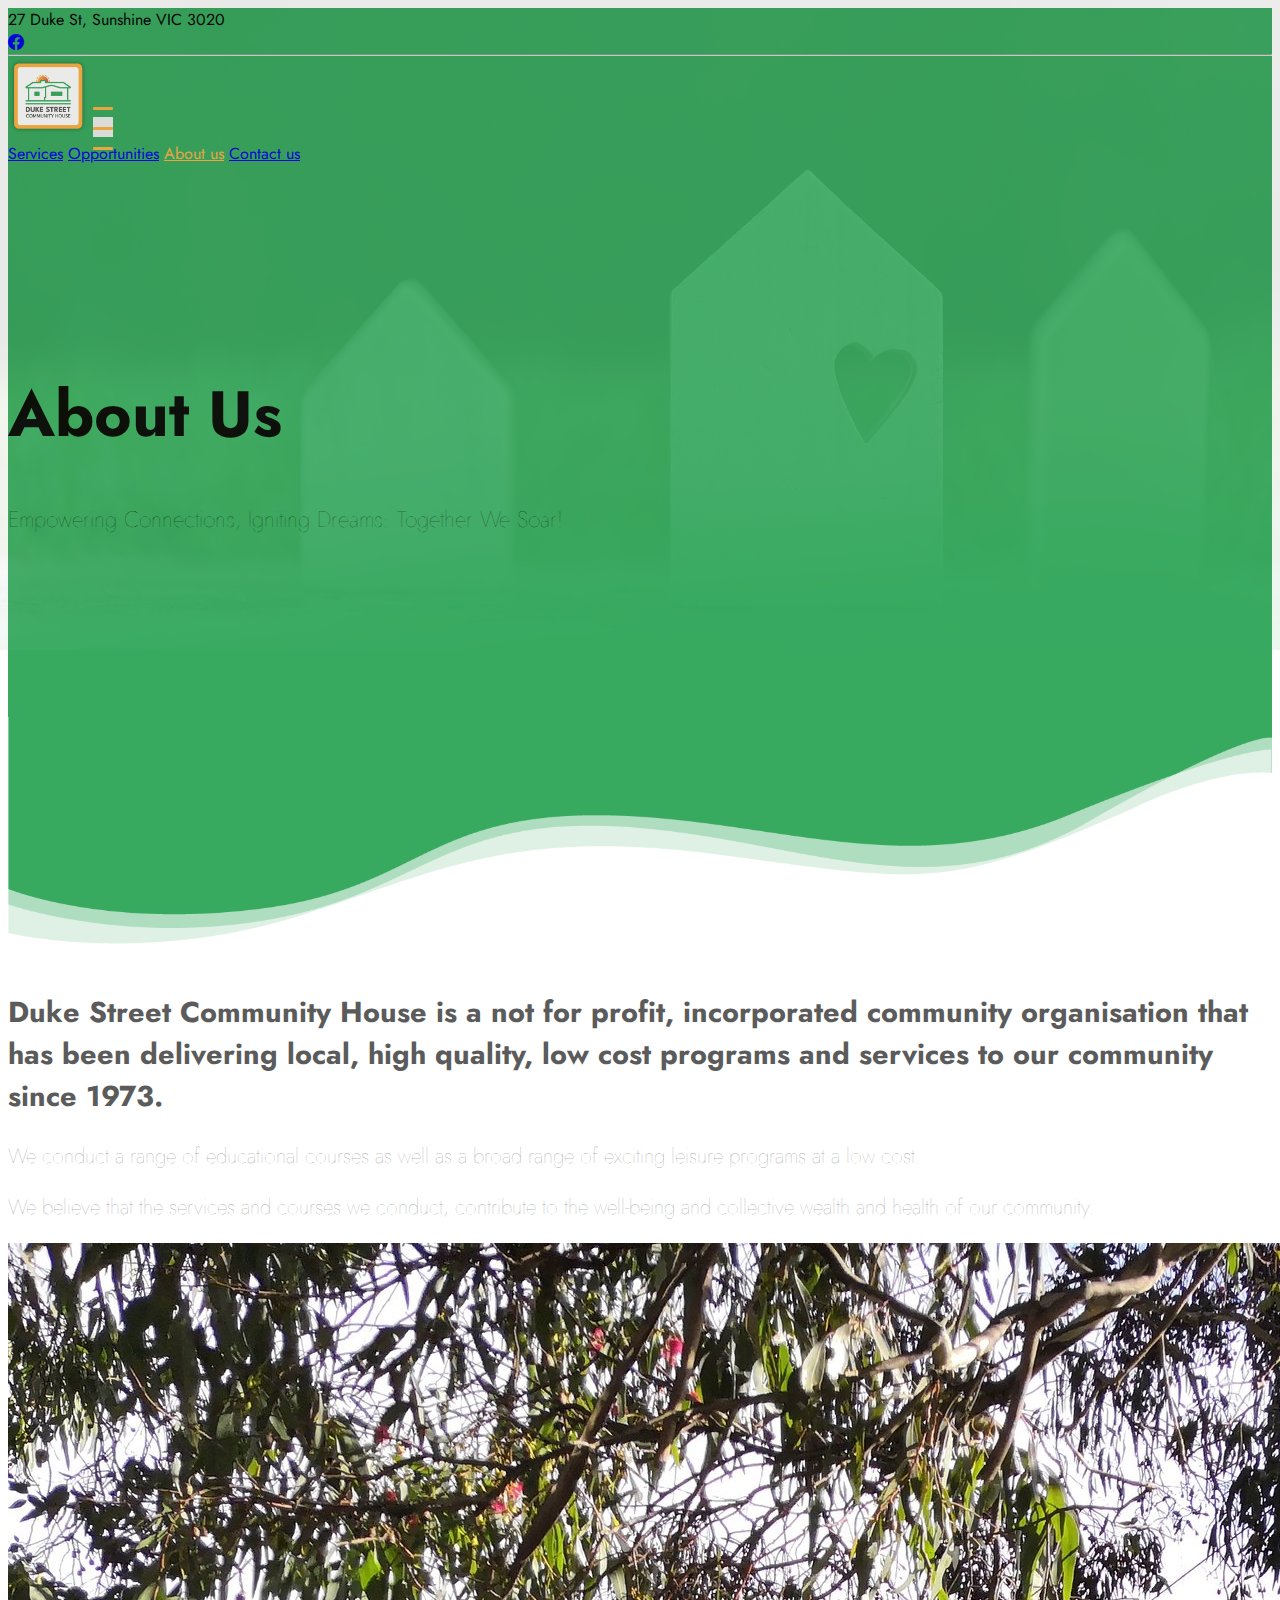
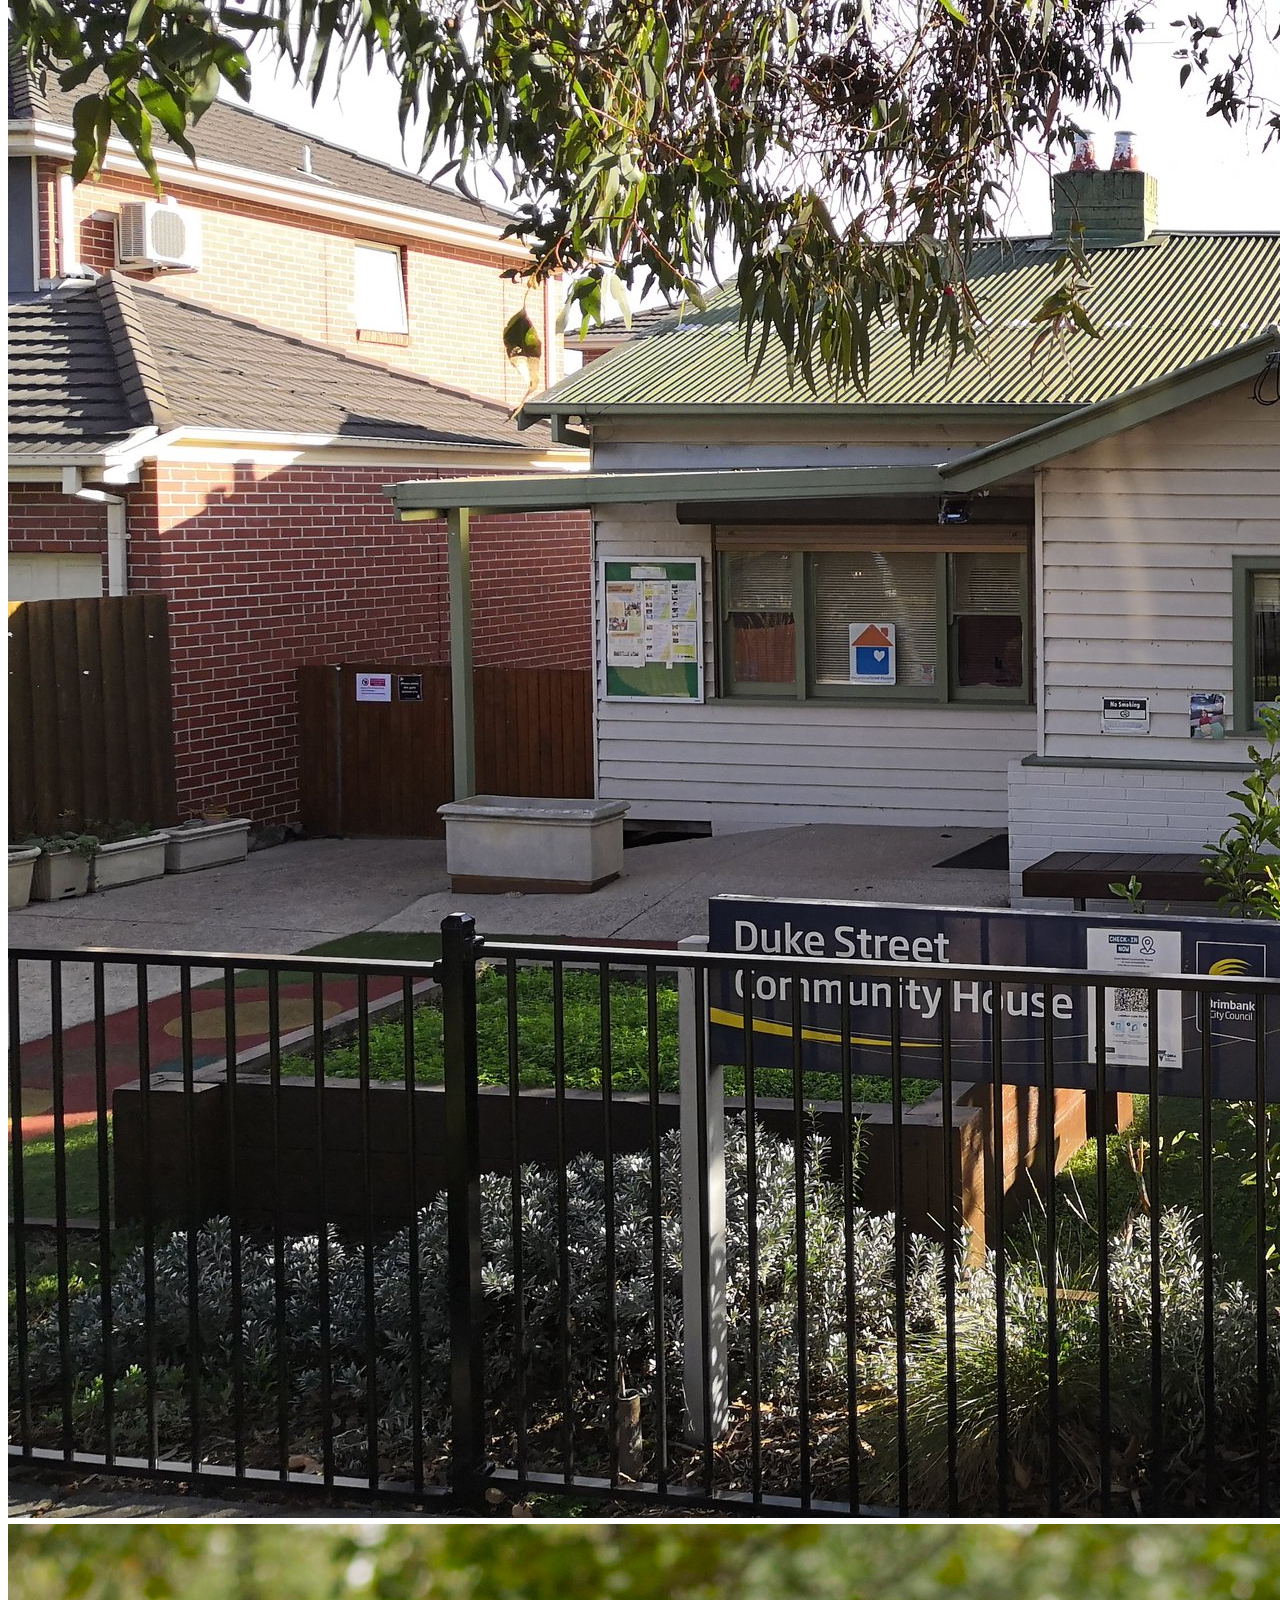
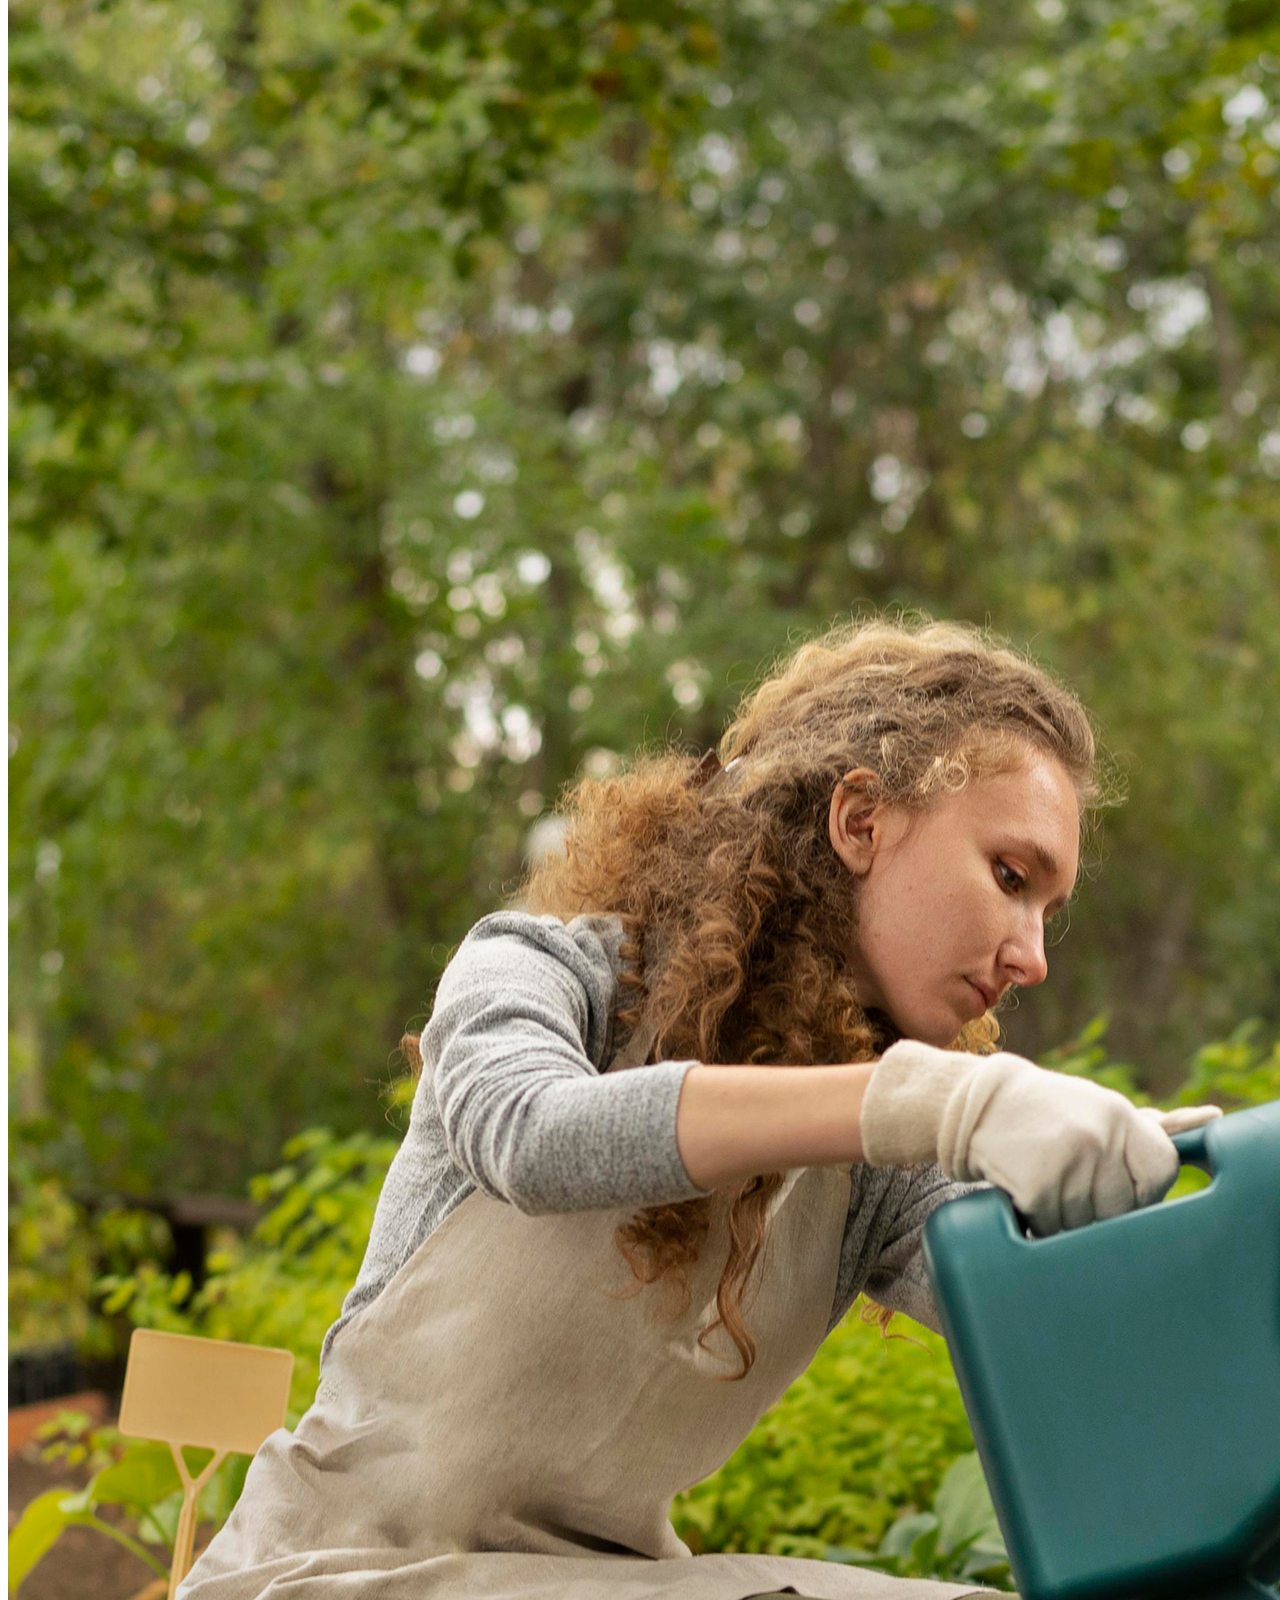
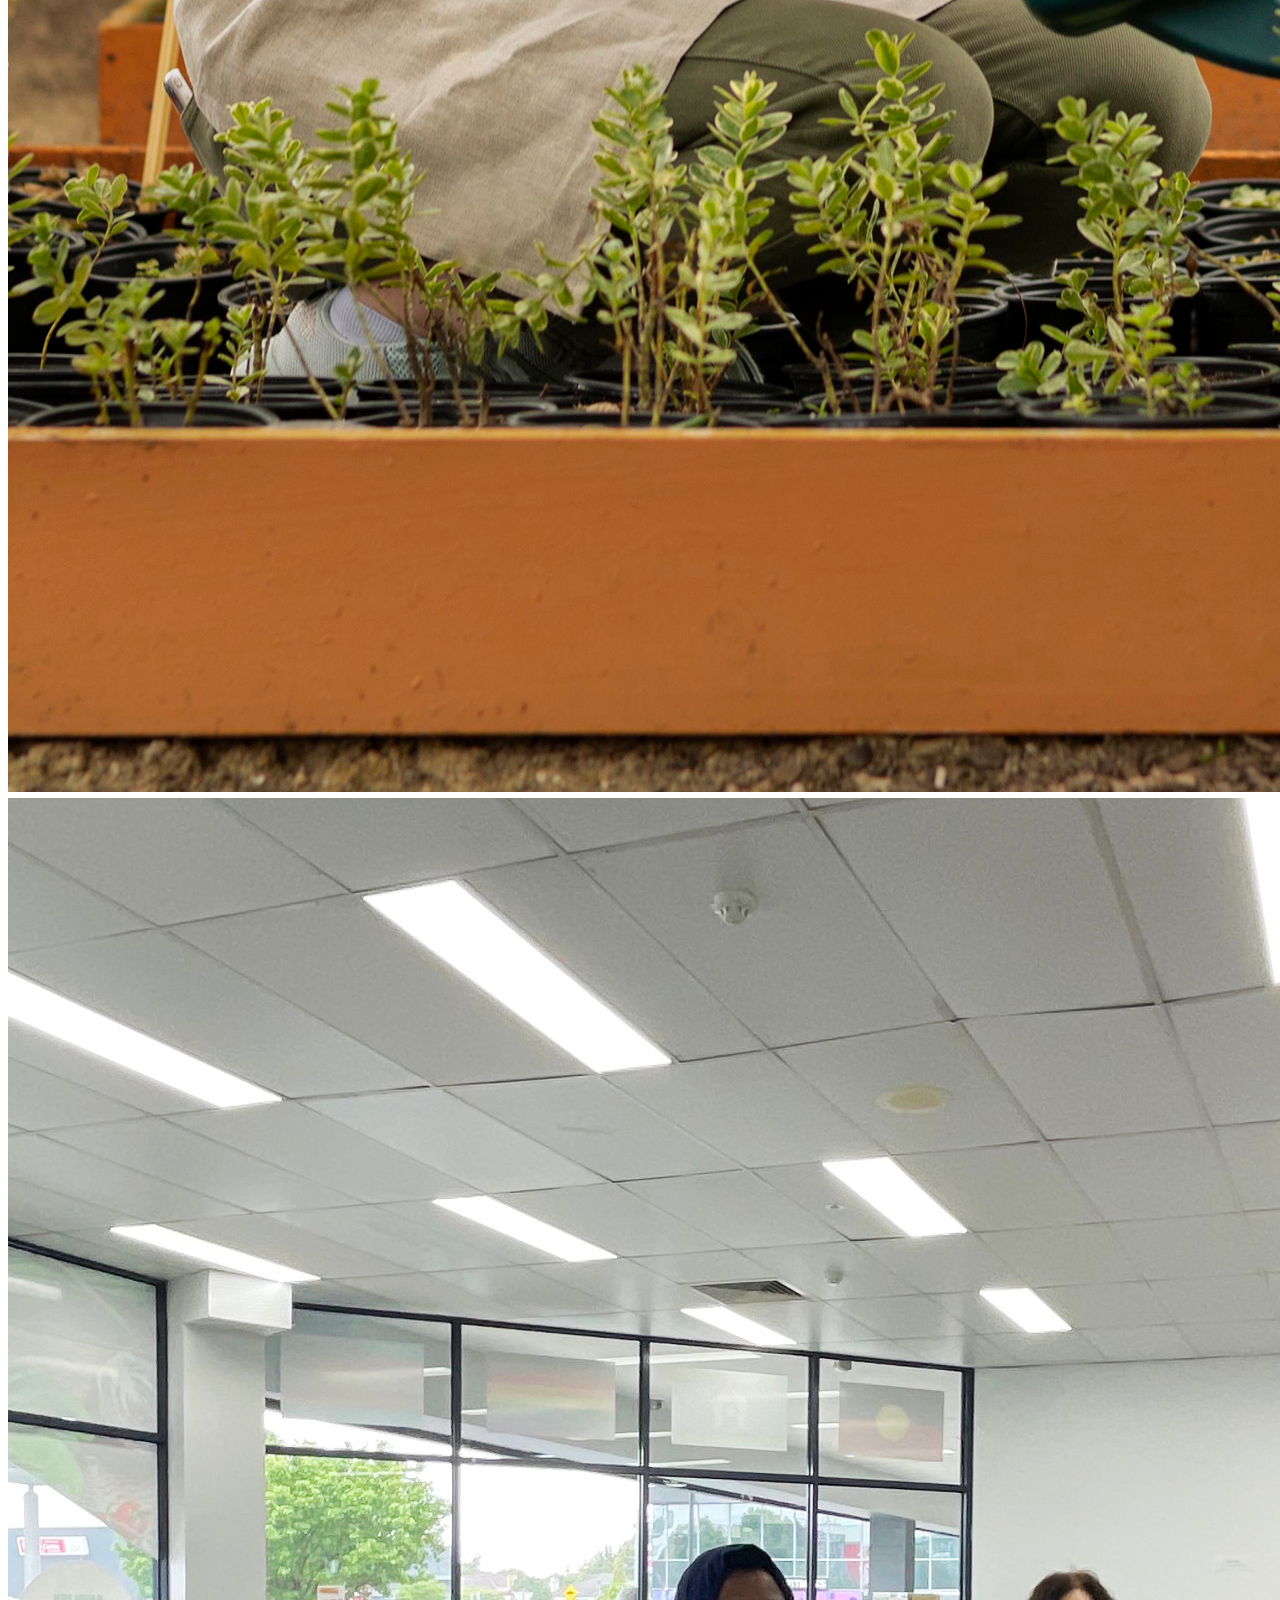
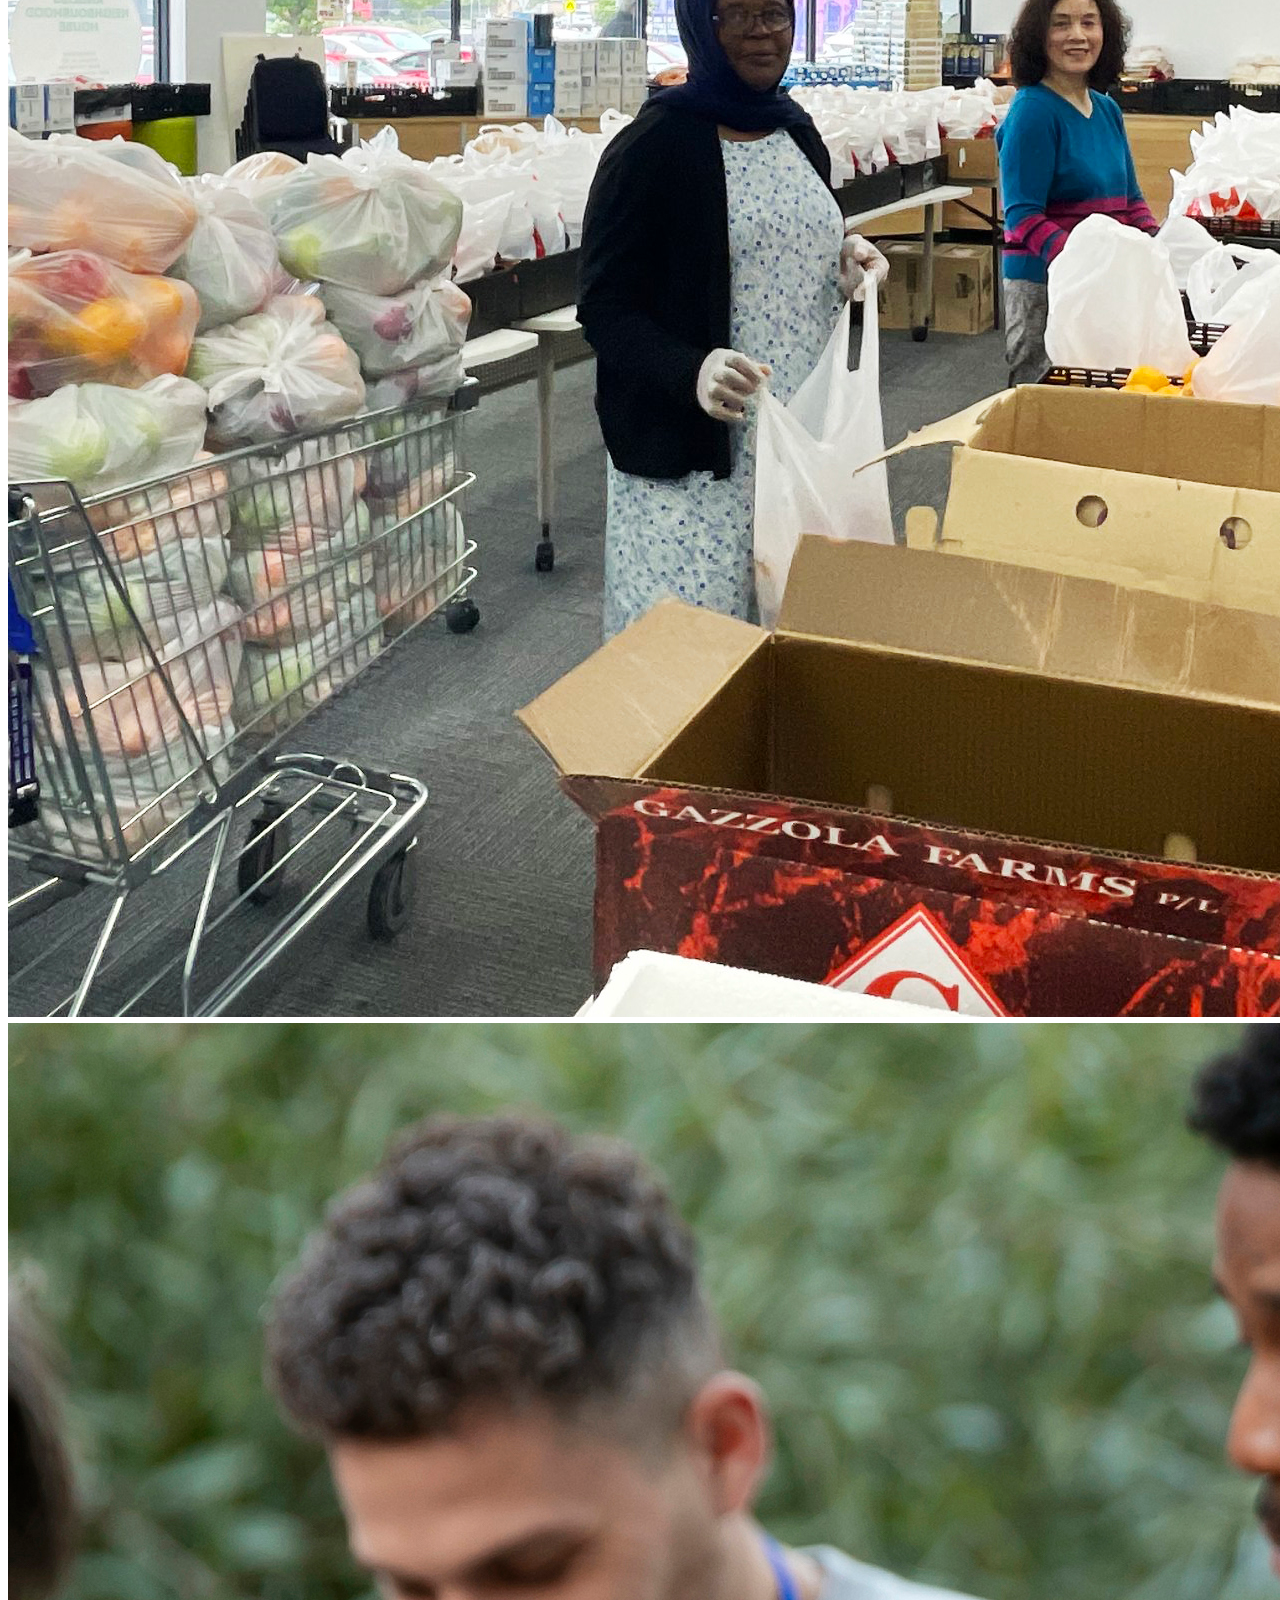
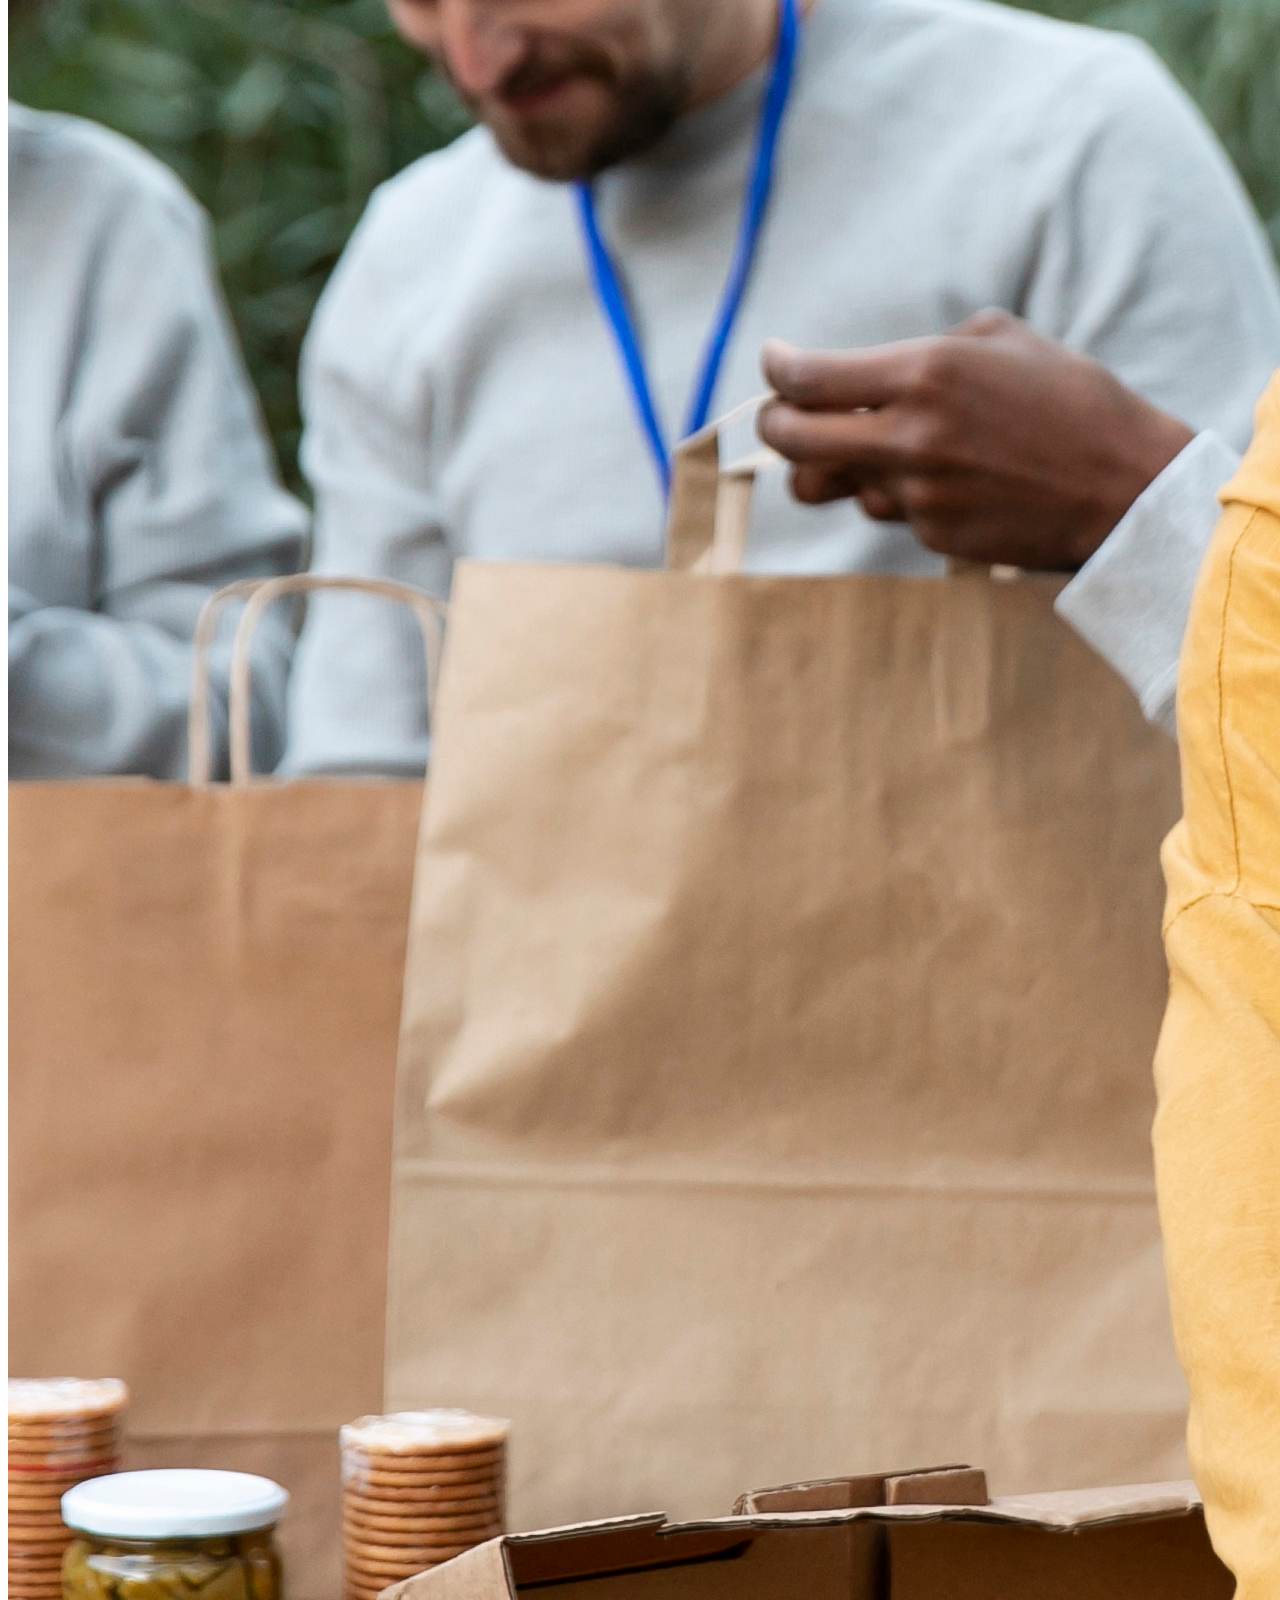
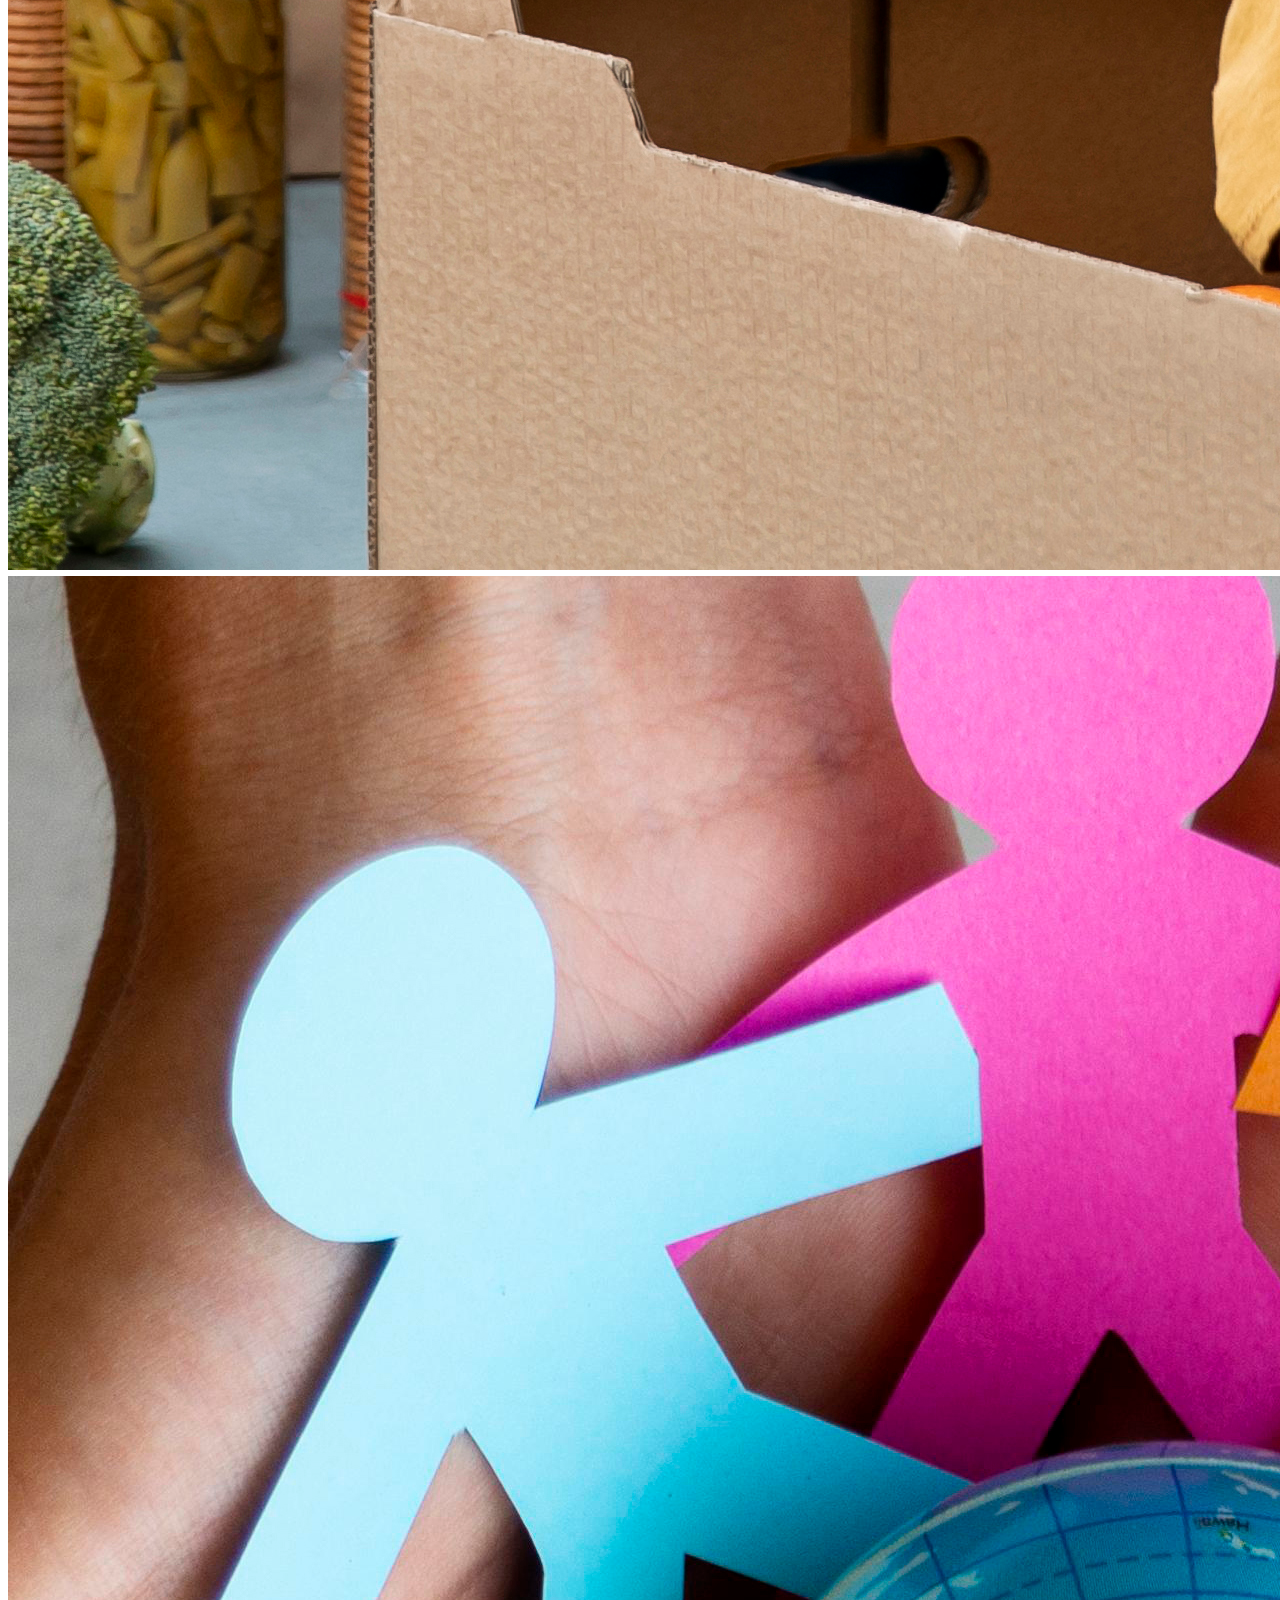
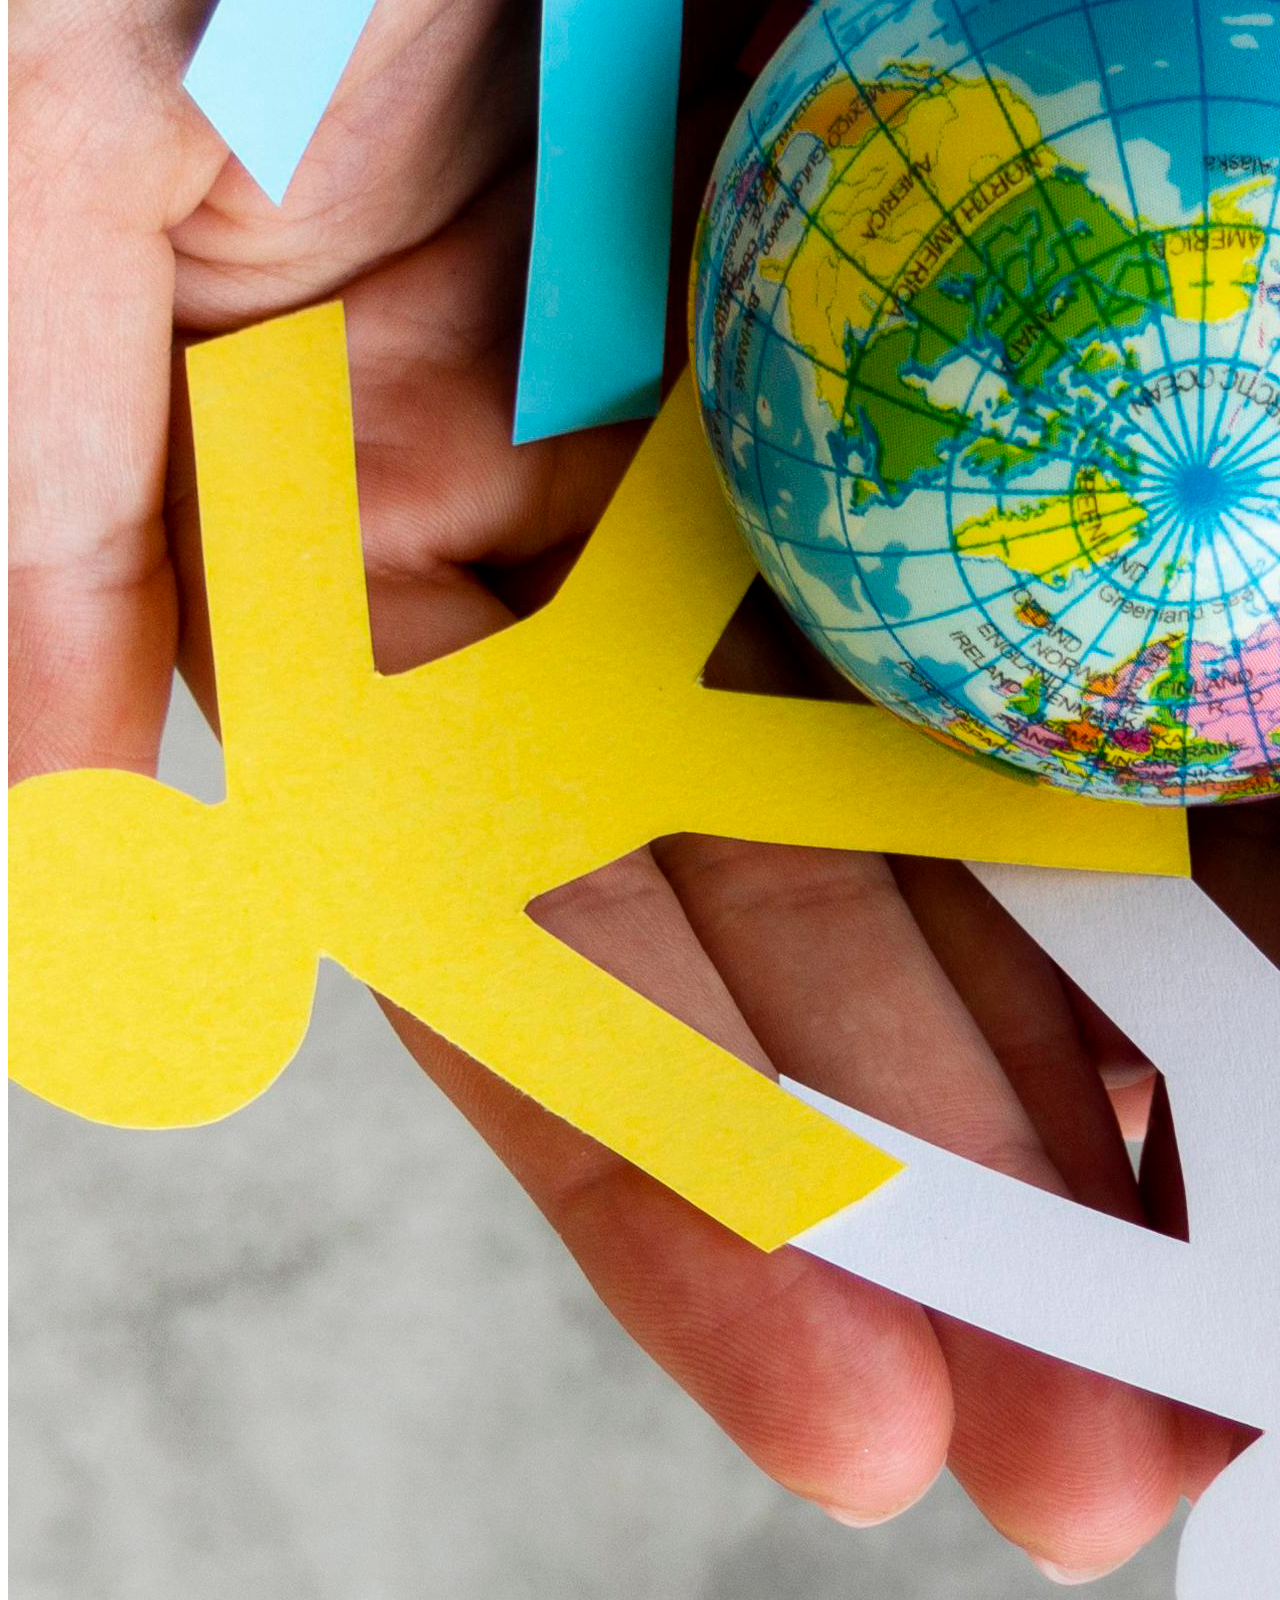
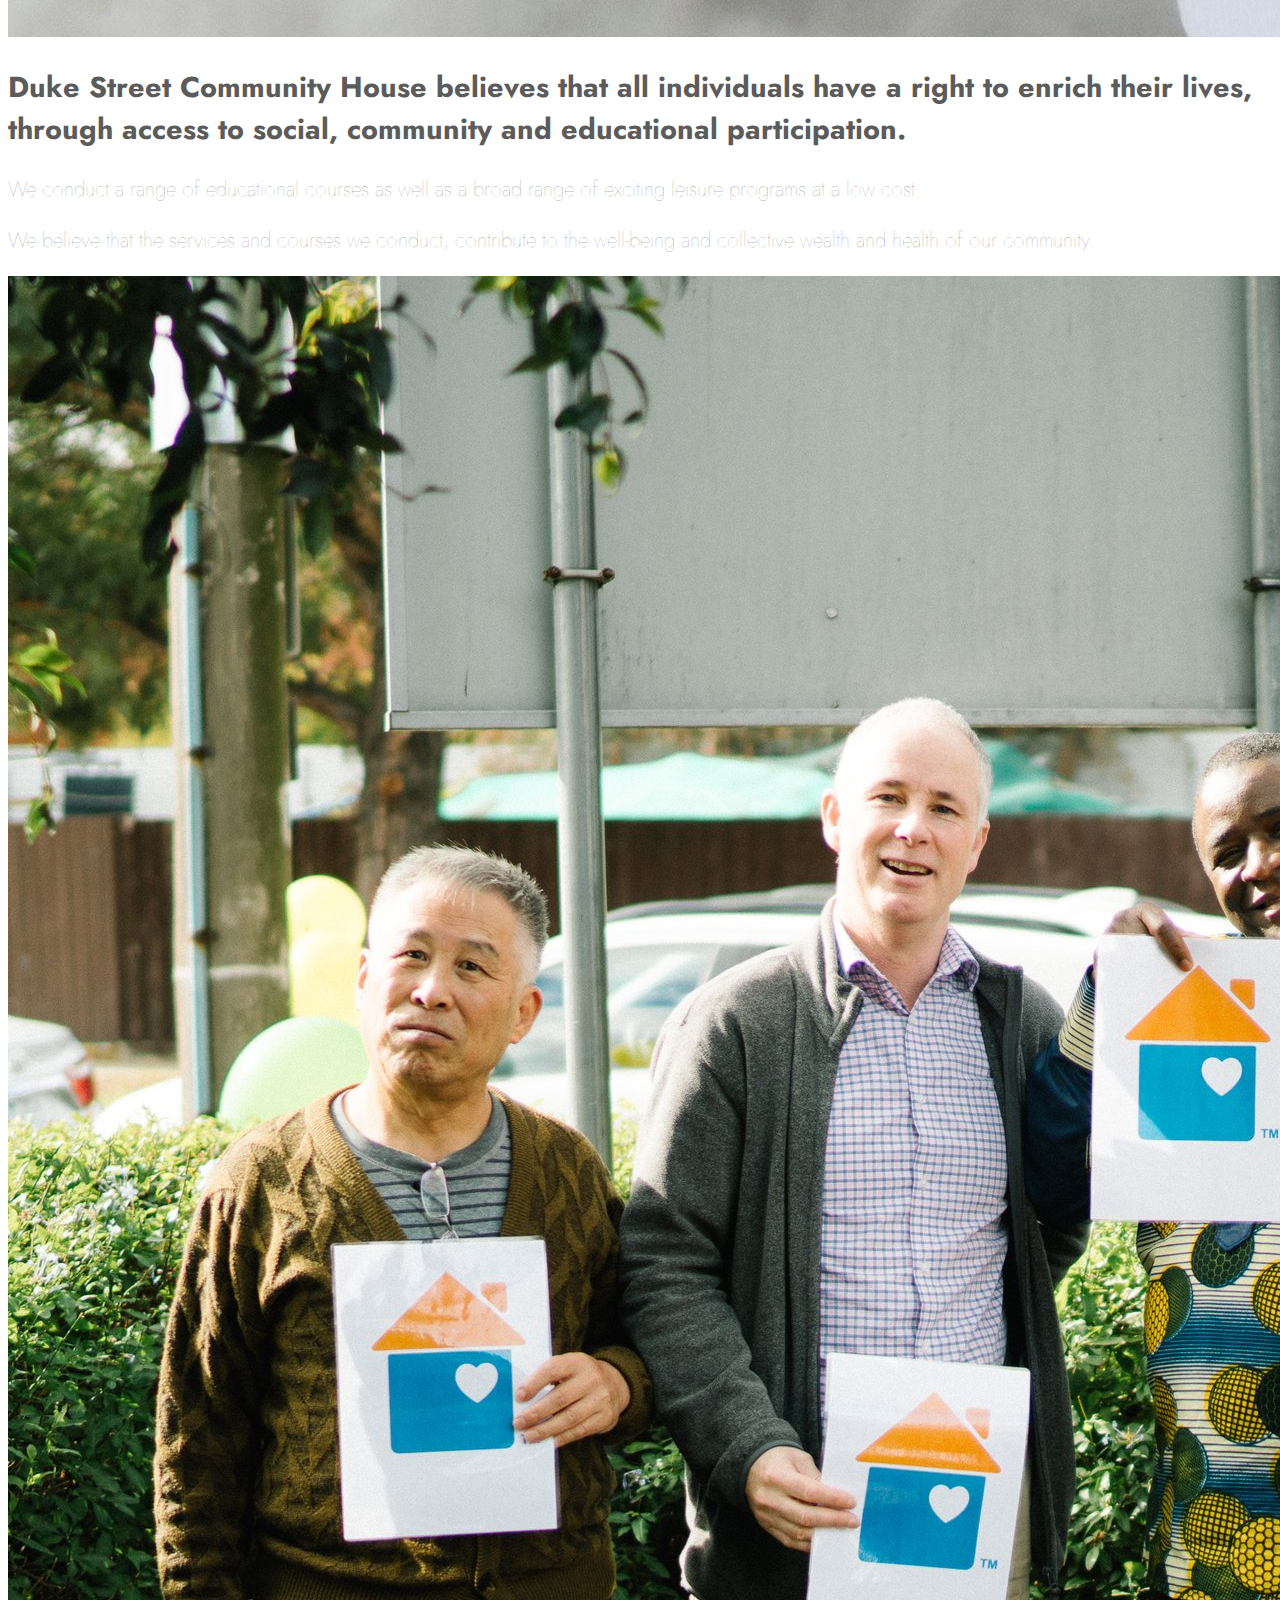
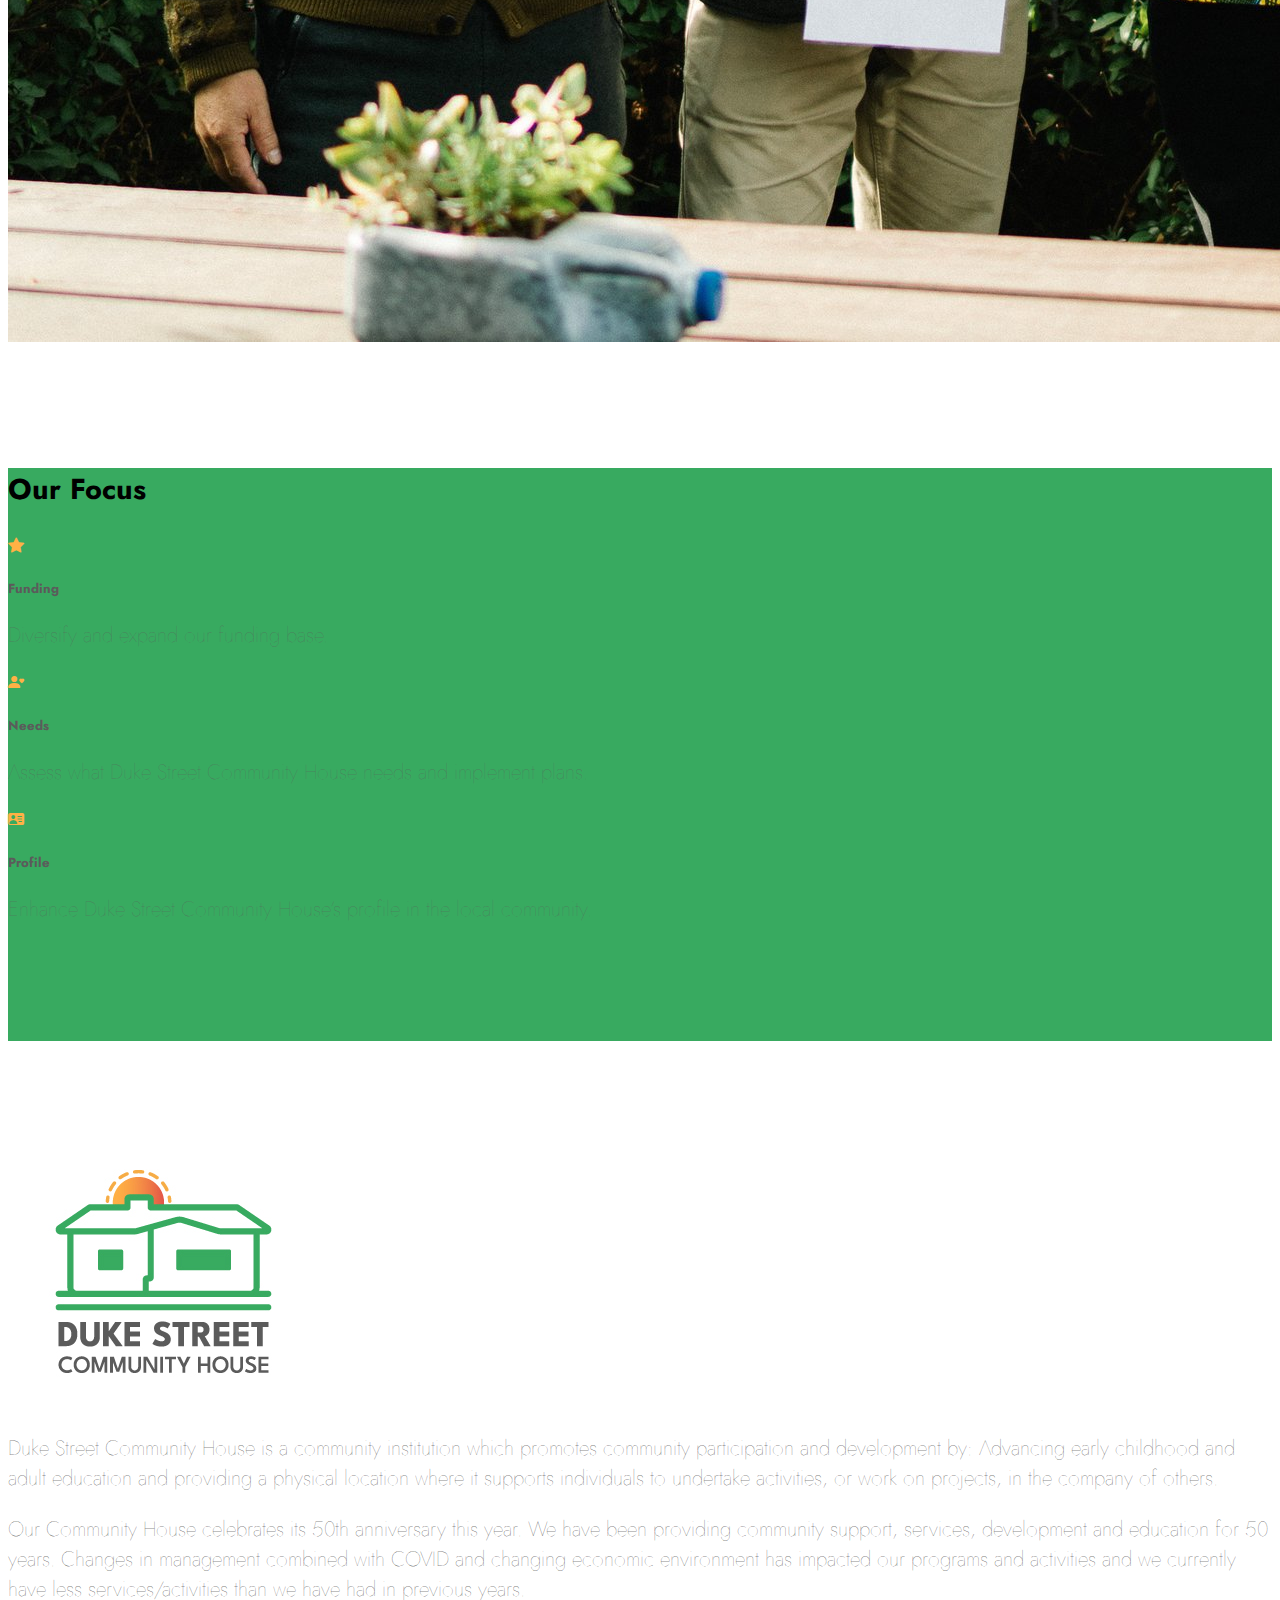
<file: about-us.html>
<!DOCTYPE html>
<html lang="en">
<head>
    <meta charset="UTF-8">
    <meta name="viewport" content="width=device-width, initial-scale=1.0">
    <title>Who we are - Duke Street Community House </title>
    <link href="https://cdn.jsdelivr.net/npm/bootstrap@5.3.1/dist/css/bootstrap.min.css" rel="stylesheet" integrity="sha384-4bw+/aepP/YC94hEpVNVgiZdgIC5+VKNBQNGCHeKRQN+PtmoHDEXuppvnDJzQIu9" crossorigin="anonymous">
    <link rel="stylesheet" href="https://cdn.jsdelivr.net/npm/bootstrap-icons@1.10.5/font/bootstrap-icons.css">
    <link rel="preconnect" href="https://fonts.googleapis.com">
    <link rel="preconnect" href="https://fonts.gstatic.com" crossorigin>
    <link href="https://fonts.googleapis.com/css2?family=Jost:wght@200;300;400;500;700;900&display=swap" rel="stylesheet">
    <link rel="stylesheet" href="style.css">
    <link rel="stylesheet" href="https://cdn.jsdelivr.net/npm/bootstrap-icons@1.10.5/font/bootstrap-icons.css">
</head>
<body>
    <!-- Section Menu start -->
    <section id="menu" class="sticky-top shadow">
        <!--Extra Info start-->
        <div class="container-fluid bg-greenduke">
            <div class="container text-light pt-2 pb-2">
                <div class="row m-1">
                    <div class="col-8 small">
                        27 Duke St, Sunshine VIC 3020
                    </div>
                    <div class="col-4 text-end">
                        <a class="text-white fb" href="https://www.facebook.com/dukestreetcommunity/" target="_blank"><i class="bi bi-facebook"></i></a>
                    </div>
                </div>
                <hr>
            </div>
        </div>
        <!--Extra Info end-->
        <!--Menu start-->
        <nav class="navbar navbar-expand-lg bg-greenduke">
            <div class="container">
                <a class="navbar-brand" href="index.html"><img src="img/logotype.png" width="80px" alt=""></a>
                <button class="navbar-toggler collapsed d-flex d-lg-none flex-column justify-content-around" type="button" data-bs-toggle="collapse" data-bs-target="#navbarNavAltMarkup" aria-controls="navbarNavAltMarkup" aria-expanded="false" aria-label="Toggle navigation">
                    <span class="toggler-icon top-bar"></span>
                    <span class="toggler-icon middle-bar"></span>
                    <span class="toggler-icon bottom-bar"></span>
                </button>
                <div class="collapse navbar-collapse justify-content-end" id="navbarNavAltMarkup">
                    <div class="navbar-nav justify-content-end text-center">
                        <a class="nav-link text-white" href="Services.html">Services</a>
                        <a class="nav-link text-white" href="opportunities.html">Opportunities</a>
                        <a class="nav-link text-white active" href="about-us.html">About us</a>
                        <a class="nav-link text-white" href="contact-us.html">Contact us</a>
                    </div>
                </div>
            </div>
        </nav>
        <!--Menu start-->
    </section>
    <!-- Section Menu end -->

    <!-- Section Banner start -->
    <section id="banner-aboutUs">
        <div class="container-fluid pt-10 pb-10 bg-greenduke text-white">
            <div class="overlay-image height-banner" style="background-image: url(./img/bg-aboutUs.jpg);"></div>
            <div class="container">
                <div class="row">
                    <div class="col-12 text-center content-banner">
                        <h1>About Us</h1>
                        <p>Empowering Connections, Igniting Dreams: Together We Soar!</p>
                    </div>
                </div>
            </div>
        </div>
        <div class="container-fluid bg-curves"></div>
    </section>
    <!-- Section Banner end -->

    <!-- Section Who we are / Mission start -->
    <section id="whoWeAre">
        <div class="container dark-right">
            <!--Content Who we are-->
            <div class="row align-items-center">
                <div class="col-12 text-center col-md-7 text-md-start p-4 mt-5">
                    <h2>Duke Street Community House is a not for profit, incorporated community organisation that has been delivering local, high quality, low cost programs and services to our community since 1973.</h2>
                    <p class="pt-3">We conduct a range of educational courses as well as a broad range of exciting leisure programs at a low cost.</p>
                    <p>We believe that the services and courses we conduct, contribute to the well-being and collective wealth and health of our community.</p>
                    <img src="./img/image-aboutUs-01.jpeg" class="w-100 rounded-5 shadow mt-5" alt="">
                </div>
                <div class="col-12 text-center col-md-5 d-none d-md-block">
                    <img src="./img/image-aboutUs-02.jpg" class="w-100 rounded-5 shadow" alt="">
                    <img src="./img/image-aboutUs-03.jpeg" class="w-100 rounded-5 shadow mt-5" class="w-100" alt="">
                </div>
            </div>
            <!--Content Mission-->
            <div class="row mt-5 align-items-center">
                <div class="col-12 text-center col-md-5 d-none d-md-block mb-5">
                    <img src="./img/image-Mission-01.jpg" class="w-100 rounded-5 shadow" alt="">
                    <img src="./img/image-Mission-02.jpg" class="w-100 rounded-5 shadow mt-5" alt="">
                </div>
                <div class="col-12 pt-4 text-center col-md-7 text-md-end">
                    <h2>Duke Street Community House believes that all individuals have a right to enrich their lives, through access to social, community and educational participation.</h2>
                    <p class="pt-3">We conduct a range of educational courses as well as a broad range of exciting leisure programs at a low cost.</p>
                    <p>We believe that the services and courses we conduct, contribute to the well-being and collective wealth and health of our community.</p>
                    <img src="./img/image-Mission-03.jpeg" class="w-100 rounded-5 shadow mt-5" alt="">
                </div>
            </div>
        </div>
    </section>
    <!-- Section Who we are / Mission end -->

    <!-- Section Focus start -->
    <section id="focus" class="pt-6">
        <div class="container-fluid bg-greenduke">
            <!--Content Focus-->
            <div class="row justify-content-center text-center pt-5 pb-6">
                <div class="col-12 pt-5 pb-5 text-white">
                    <h2>Our Focus</h2>
                </div>
                <div class="col-10 col-md-3 m-3 bg-white rounded-3 shadow pt-3 pb-2 dark-right">
                    <i class="bi bi-star-fill fs-1 color-yellowduke"></i>
                    <h5 class="fs-4">Funding</h5>
                    <p class="fs-6">Diversify and expand our funding base.</p>
                </div>
                <div class="col-10 col-md-3 m-3 bg-white rounded-3 shadow pt-3 pb-2 dark-right">
                    <i class="bi bi-person-heart fs-1 color-yellowduke"></i>
                    <h5 class="fs-4">Needs</h5>
                    <p class="fs-6">Assess what Duke Street Community House needs and implement plans.</p>
                </div>
                <div class="col-10 col-md-3 m-3 bg-white rounded-3 shadow pt-3 pb-2 dark-right">
                    <i class="bi bi-person-vcard-fill fs-1 color-yellowduke"></i>
                    <h5 class="fs-4">Profile</h5>
                    <p class="fs-6">Enhance Duke Street Community House’s profile in the local community.</p>
                </div>
            </div>
        </div>
    </section>
    <!-- Section Focus end -->

    <!-- Section Story start -->
    <section id="story">
        <div class="container pt-6">
            <div class="row">
                <div class="col-12 text-center pb-6 lh-base">
                    <img src="./img/logo-bgwhite.jpg" class="w-25 pb-3" alt="">
                    <p>
                        Duke Street Community House is a community institution which promotes community participation and development by: Advancing early childhood and adult education and providing a physical location where it supports individuals to undertake activities, or work on projects, in the company of others.
                    </p>
                    <p>
                        Our Community House celebrates its 50th anniversary this year. We have been providing community support, services, development and education for 50 years. Changes in management combined with COVID and changing economic environment has impacted our programs and activities and we currently have less services/activities than we have had in previous years.
                    </p>
                </div>
            </div>
        </div>
    </section>
    <!-- Section Story end -->

    <!--Section Partners start-->
    <section id="partners" class="pb-8">
        <div class="row justify-content-center align-items-center">
            <div class="pt-5 text-center pb-5">
                <h2>Our Partners</h2>
            </div>
            <div class="col-4 col-md-2 m-3 m-0">
                <img src="./img/partner-01.jpg" class="w-100 rounded-circle" alt="">
            </div>
            <div class="col-4 col-md-2 m-3 m-0">
                <img src="./img/partner-02.jpg" class="w-100 rounded-circle" alt="">
            </div>
            <div class="col-4 col-md-2 m-3 m-0">
                <img src="./img/partner-03.jpg" class="w-100 rounded-circle" alt="">
            </div>
            <div class="col-4 col-md-2 m-3 m-0">
                <img src="./img/partner-04.png" class="w-100 rounded-circle" alt="">
            </div>
        </div>
    </section>
    <!--Section Partners end-->

    <!-- Footer start -->
    <div class="container-fluid bg-curves-opposite"></div>
    <footer class="bg-greenduke">
        <div class="container-fluid bg-greenduke text-white">
            <div class="container">
                <div class="row align-items-center">
                    <div class="col-4 p-1">
                        <h5>CALL US</h5>
                        <p>(03) 9311 9973</p>
                    </div>
                    <div class="col-4 p-1">
                        <h5>EMAIL US</h5>
                        <p>dukest@dsch.org.au</p>
                    </div>
                    <div class="col-4 p-1">
                        <h5>WE’RE ABLE</h5>
                        <p>Monday to Thursday 9am - 4pm</p>
                    </div>
                    <div class="col-4 p-1">
                        <h5>TOID</h5>
                        <p>29568</p>
                    </div>
                    <div class="col-4 p-1">
                        <h5>ABN</h5>
                        <p>35 432 137 202</p>
                    </div>
                    <div class="col-4 p-1">
                        <h5>VISIT US</h5>
                        <p>27 Duke St, Sunshine VIC 3020</p>
                    </div>
                    <div class="col-12 col-md-7 col-lg-7 col-sm-12 p-1 justify-content-around">
                        <h5>ABOUT US</h5>
                        <p>
                            Duke Street Community House acknowledge the Wurundjeri Woi Wurrung as the traditional custodians of the land on which we are located. We proudly recognise that we work across the lands of the Wurundjeri and Bunurong people and pay our respects to elders past, present and emerging.
                        </p>
                    </div>
                    <div class="col-12 col-md-5 col-lg-5 col-sm-12 p-1 justify-content-around">
                        <img src="./img/img-footer.png" width="100%" alt="">
                    </div>
                </div>
            </div>
        </div>
    </footer>
    <div class="container-fluid bg-greenduke">
        <div class="container text-light p-0 m-auto pt-3 pb-3">
            <hr>
            <div class="row m-1 pt-3">
                <div class="col-8 small">
                    Duke Street Community House 2023 ®
                </div>
                <div class="col-4 text-end">
                    <a class="text-white fb" href="https://www.facebook.com/dukestreetcommunity/" target="_blank"><i class="bi bi-facebook"></i></a>
                </div>
            </div>
        </div>
    </div>
    <!-- Footer end -->
    <script src="https://cdn.jsdelivr.net/npm/bootstrap@5.3.1/dist/js/bootstrap.bundle.min.js" integrity="sha384-HwwvtgBNo3bZJJLYd8oVXjrBZt8cqVSpeBNS5n7C8IVInixGAoxmnlMuBnhbgrkm" crossorigin="anonymous"></script>
</body>
</html>
</file>
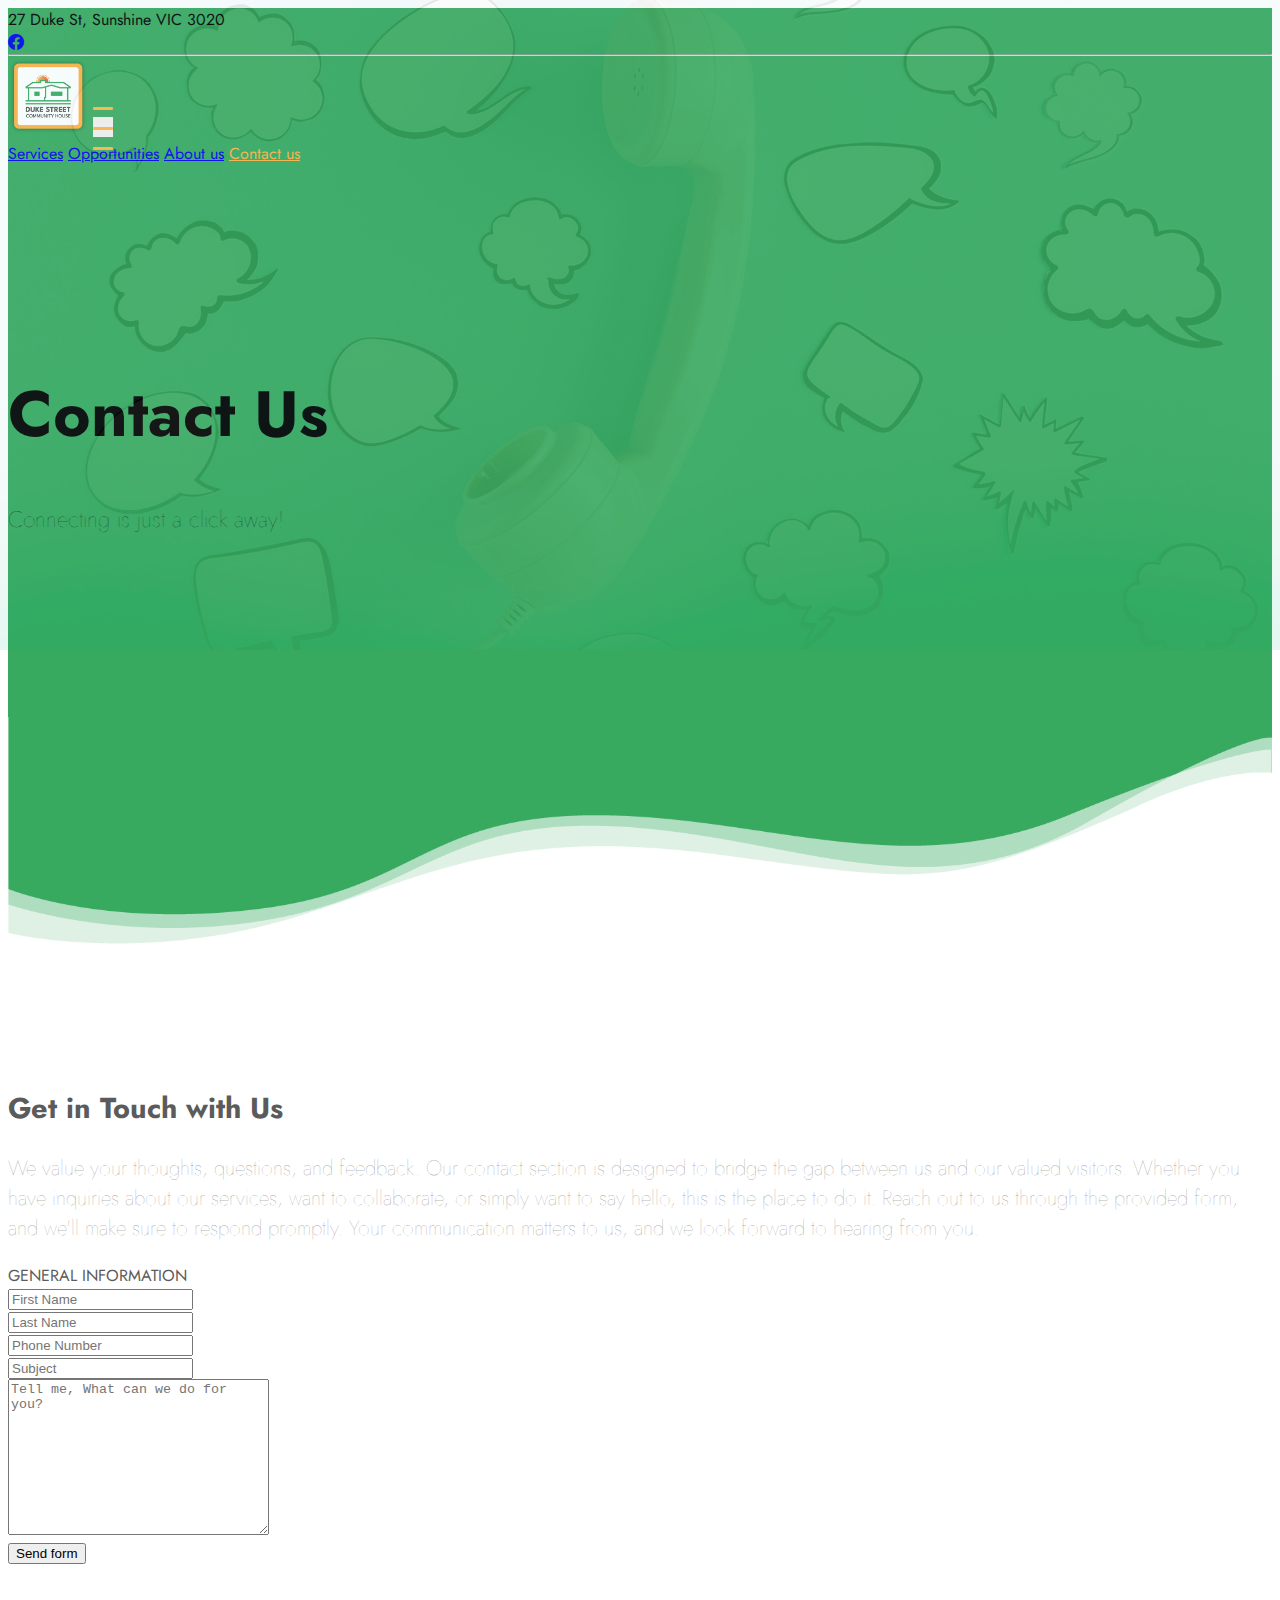
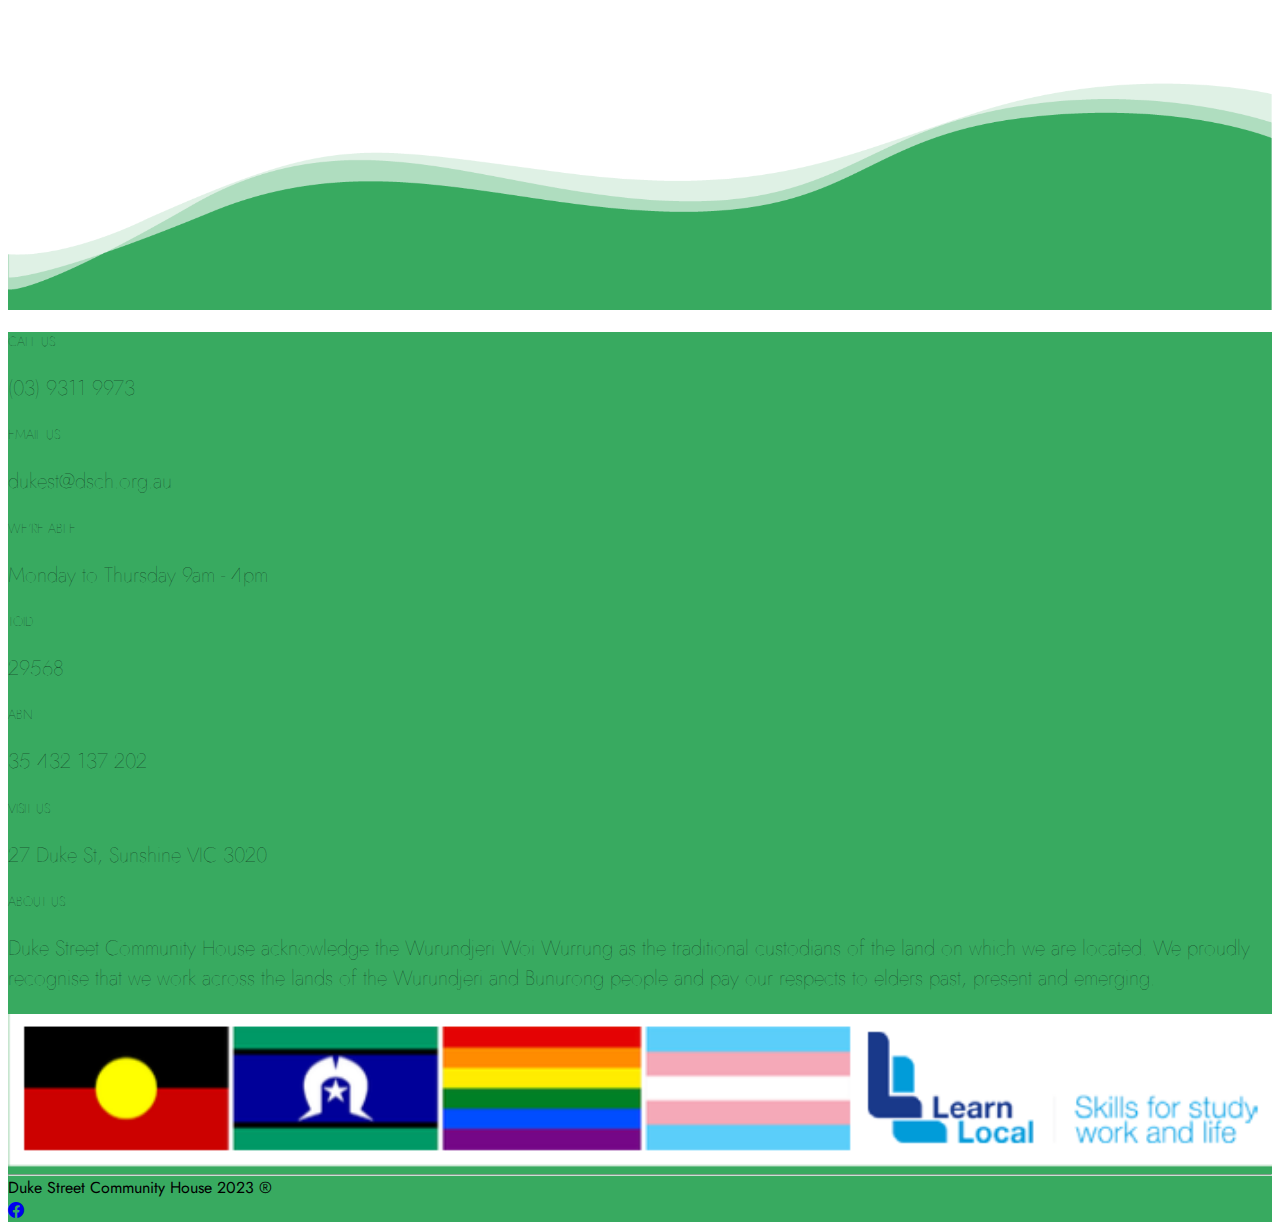
<file: contact-us.html>
<!DOCTYPE html>
<html lang="en">
<head>
    <meta charset="UTF-8">
    <meta name="viewport" content="width=device-width, initial-scale=1.0">
    <title>Contact Us - Duke Street Community House </title>
    <link href="https://cdn.jsdelivr.net/npm/bootstrap@5.3.1/dist/css/bootstrap.min.css" rel="stylesheet" integrity="sha384-4bw+/aepP/YC94hEpVNVgiZdgIC5+VKNBQNGCHeKRQN+PtmoHDEXuppvnDJzQIu9" crossorigin="anonymous">
    <link rel="stylesheet" href="https://cdn.jsdelivr.net/npm/bootstrap-icons@1.10.5/font/bootstrap-icons.css">
    <link rel="preconnect" href="https://fonts.googleapis.com">
    <link rel="preconnect" href="https://fonts.gstatic.com" crossorigin>
    <link href="https://fonts.googleapis.com/css2?family=Jost:wght@200;300;400;500;700;900&display=swap" rel="stylesheet">
    <link rel="stylesheet" href="style.css">
    <link rel="stylesheet" href="https://cdn.jsdelivr.net/npm/bootstrap-icons@1.10.5/font/bootstrap-icons.css">
</head>
<body>
    <!-- Section Menu start -->
    <section id="menu" class="sticky-top shadow">
        <!--Extra Info start-->
        <div class="container-fluid bg-greenduke">
            <div class="container text-light pt-2 pb-2">
                <div class="row m-1">
                    <div class="col-8 small">
                        27 Duke St, Sunshine VIC 3020
                    </div>
                    <div class="col-4 text-end">
                        <a class="text-white fb" href="https://www.facebook.com/dukestreetcommunity/" target="_blank"><i class="bi bi-facebook"></i></a>
                    </div>
                </div>
                <hr>
            </div>
        </div>
        <!--Extra Info end-->
        <!--Menu start-->
        <nav class="navbar navbar-expand-lg bg-greenduke">
            <div class="container">
                <a class="navbar-brand" href="index.html"><img src="img/logotype.png" width="80px" alt=""></a>
                <button class="navbar-toggler collapsed d-flex d-lg-none flex-column justify-content-around" type="button" data-bs-toggle="collapse" data-bs-target="#navbarNavAltMarkup" aria-controls="navbarNavAltMarkup" aria-expanded="false" aria-label="Toggle navigation">
                    <span class="toggler-icon top-bar"></span>
                    <span class="toggler-icon middle-bar"></span>
                    <span class="toggler-icon bottom-bar"></span>
                </button>
                <div class="collapse navbar-collapse justify-content-end" id="navbarNavAltMarkup">
                    <div class="navbar-nav justify-content-end text-center">
                        <a class="nav-link text-white" href="Services.html">Services</a>
                        <a class="nav-link text-white" href="opportunities.html">Opportunities</a>
                        <a class="nav-link text-white" href="about-us.html">About us</a>
                        <a class="nav-link text-white active" href="contact-us.html">Contact us</a>
                    </div>
                </div>
            </div>
        </nav>
        <!--Menu start-->
    </section>
    <!-- Section Menu end -->

    <!-- Section Banner start -->
    <section id="banner-aboutUs">
        <div class="container-fluid pt-10 pb-10 bg-greenduke text-white">
            <div class="overlay-image height-banner" style="background-image: url(./img/bg-contactUs.jpg);"></div>
            <div class="container">
                <div class="row">
                    <div class="col-12 text-center content-banner">
                        <h1>Contact Us</h1>
                        <p>Connecting is just a click away!</p>
                    </div>
                </div>
            </div>
        </div>
        <div class="container-fluid bg-curves"></div>
    </section>
    <!-- Section Banner end -->

    <!-- Section Introduction start -->
    <section id="contact">
        <div class="container dark-right pt-6 pb-6">
            <div class="row pb-4">
                <div class="col-10 text-center m-auto">
                    <h2 class="pb-3">Get in Touch with Us</h2>
                    <p>
                        We value your thoughts, questions, and feedback. Our contact section is designed to bridge the gap between us and our valued visitors. Whether you have inquiries about our services, want to collaborate, or simply want to say hello, this is the place to do it. Reach out to us through the provided form, and we'll make sure to respond promptly. Your communication matters to us, and we look forward to hearing from you.
                    </p>
                </div>
            </div>
            <form action="contact-us.html">
                <div class="row">
                    <div class="col-12 pb-2">
                        <label class="form-label col-12 text-center pb-3">GENERAL INFORMATION</label>
                    </div>
                    <div class="col-6 pb-2">
                        <input type="text" placeholder="First Name" class="form-control">
                    </div>
                    <div class="col-6 pb-2">
                        <input type="text" placeholder="Last Name" class="form-control">
                    </div>
                    <div class="col-12 pb-2">
                        <input type="text" placeholder="Phone Number" class="form-control">
                    </div>
                    <div class="col-12 pb-2">
                        <input type="text" placeholder="Subject" class="form-control">
                    </div>
                    <div class="col-12 pb-2">
                        <textarea class="form-control" placeholder="Tell me, What can we do for you?" name="" id="" cols="30" rows="10"></textarea>
                    </div>
                    <div class="col-12 pb-2">
                        <button type="submit" class="btn btn-dark w-100"> Send form</button>
                    </div>
                </div>
            </form>
        </div>
    </section>
    <!-- Section Introduction end -->

    <!-- Footer start -->
    <div class="container-fluid bg-curves-opposite"></div>
    <footer class="bg-greenduke">
        <div class="container-fluid bg-greenduke text-white">
            <div class="container">
                <div class="row align-items-center">
                    <div class="col-4 p-1">
                        <h5>CALL US</h5>
                        <p>(03) 9311 9973</p>
                    </div>
                    <div class="col-4 p-1">
                        <h5>EMAIL US</h5>
                        <p>dukest@dsch.org.au</p>
                    </div>
                    <div class="col-4 p-1">
                        <h5>WE’RE ABLE</h5>
                        <p>Monday to Thursday 9am - 4pm</p>
                    </div>
                    <div class="col-4 p-1">
                        <h5>TOID</h5>
                        <p>29568</p>
                    </div>
                    <div class="col-4 p-1">
                        <h5>ABN</h5>
                        <p>35 432 137 202</p>
                    </div>
                    <div class="col-4 p-1">
                        <h5>VISIT US</h5>
                        <p>27 Duke St, Sunshine VIC 3020</p>
                    </div>
                    <div class="col-12 col-md-7 col-lg-7 col-sm-12 p-1 justify-content-around">
                        <h5>ABOUT US</h5>
                        <p>
                            Duke Street Community House acknowledge the Wurundjeri Woi Wurrung as the traditional custodians of the land on which we are located. We proudly recognise that we work across the lands of the Wurundjeri and Bunurong people and pay our respects to elders past, present and emerging.
                        </p>
                    </div>
                    <div class="col-12 col-md-5 col-lg-5 col-sm-12 p-1 justify-content-around">
                        <img src="./img/img-footer.png" width="100%" alt="">
                    </div>
                </div>
            </div>
        </div>
    </footer>
    <div class="container-fluid bg-greenduke">
        <div class="container text-light p-0 m-auto pt-3 pb-3">
            <hr>
            <div class="row m-1 pt-3">
                <div class="col-8 small">
                    Duke Street Community House 2023 ®
                </div>
                <div class="col-4 text-end">
                    <a class="text-white fb" href="https://www.facebook.com/dukestreetcommunity/" target="_blank"><i class="bi bi-facebook"></i></a>
                </div>
            </div>
        </div>
    </div>
    <!-- Footer end -->
    <script src="https://cdn.jsdelivr.net/npm/bootstrap@5.3.1/dist/js/bootstrap.bundle.min.js" integrity="sha384-HwwvtgBNo3bZJJLYd8oVXjrBZt8cqVSpeBNS5n7C8IVInixGAoxmnlMuBnhbgrkm" crossorigin="anonymous"></script>
</body>
</html>
</file>
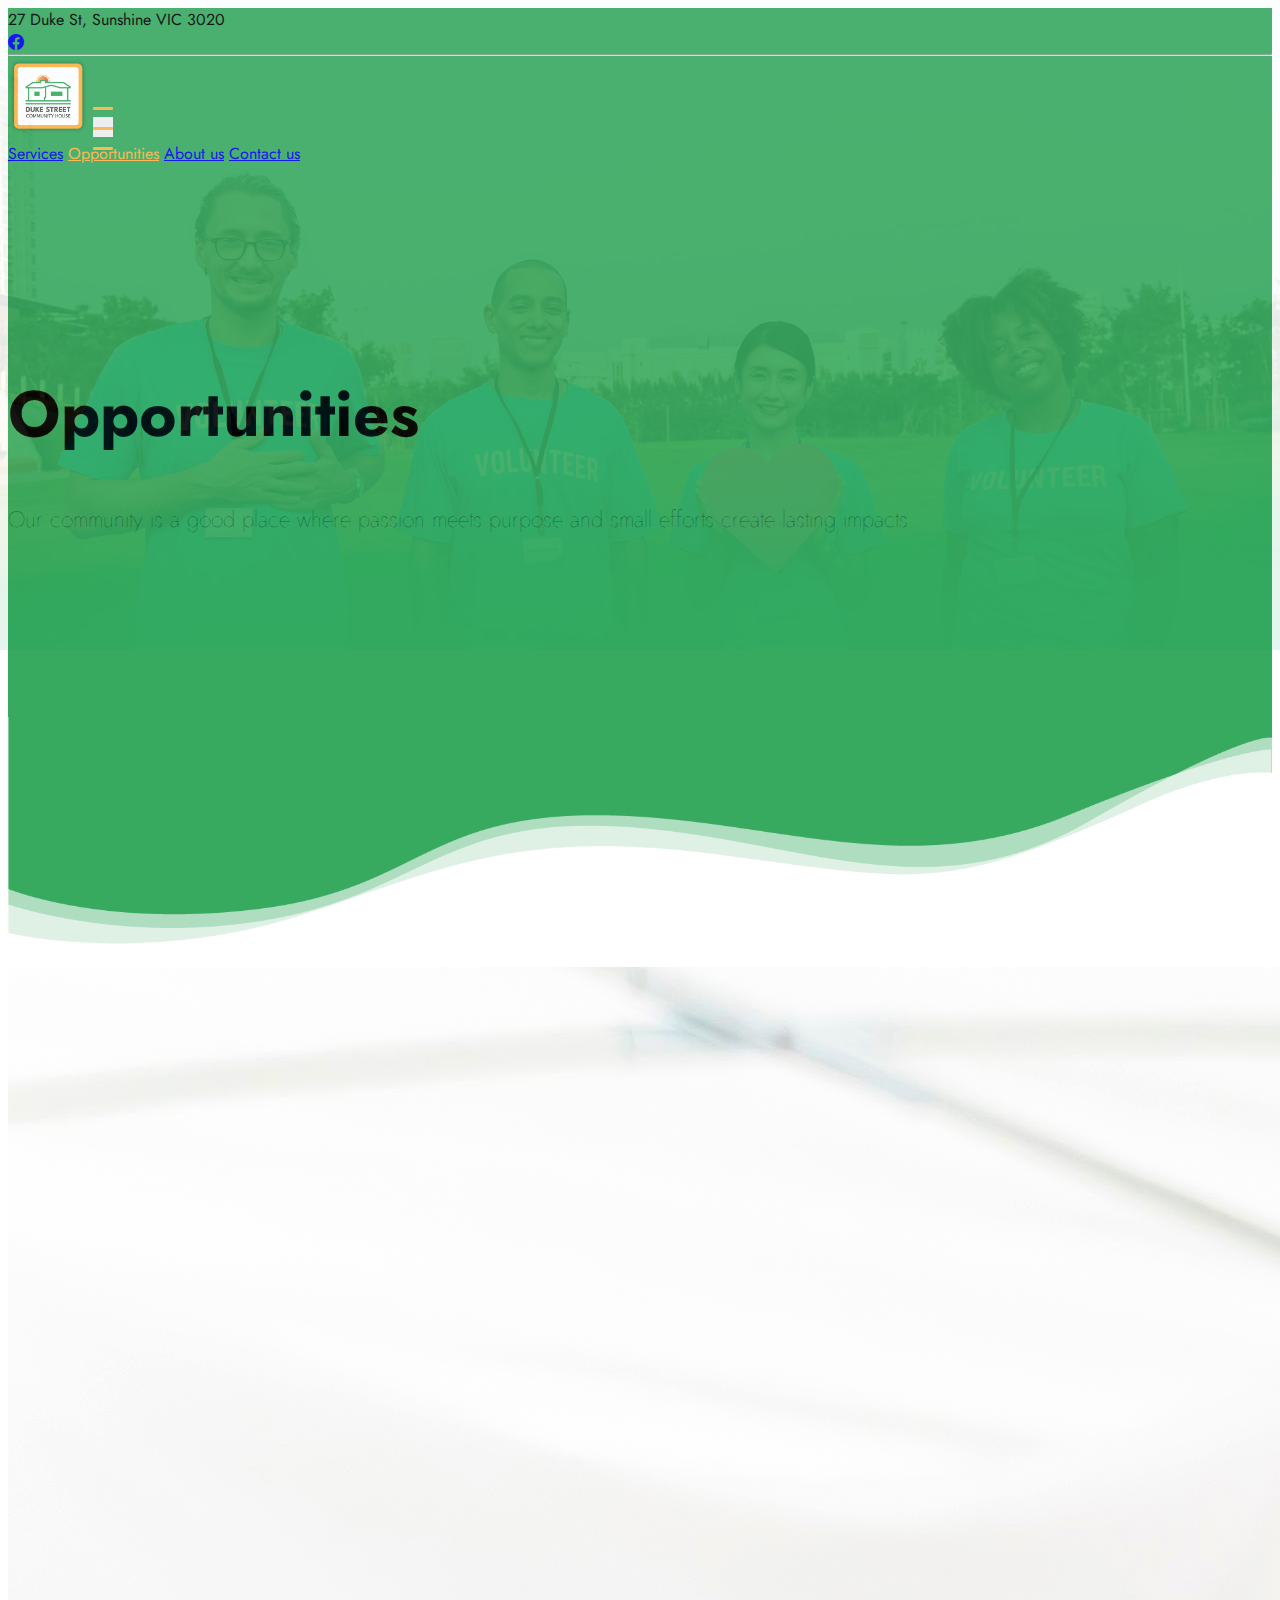
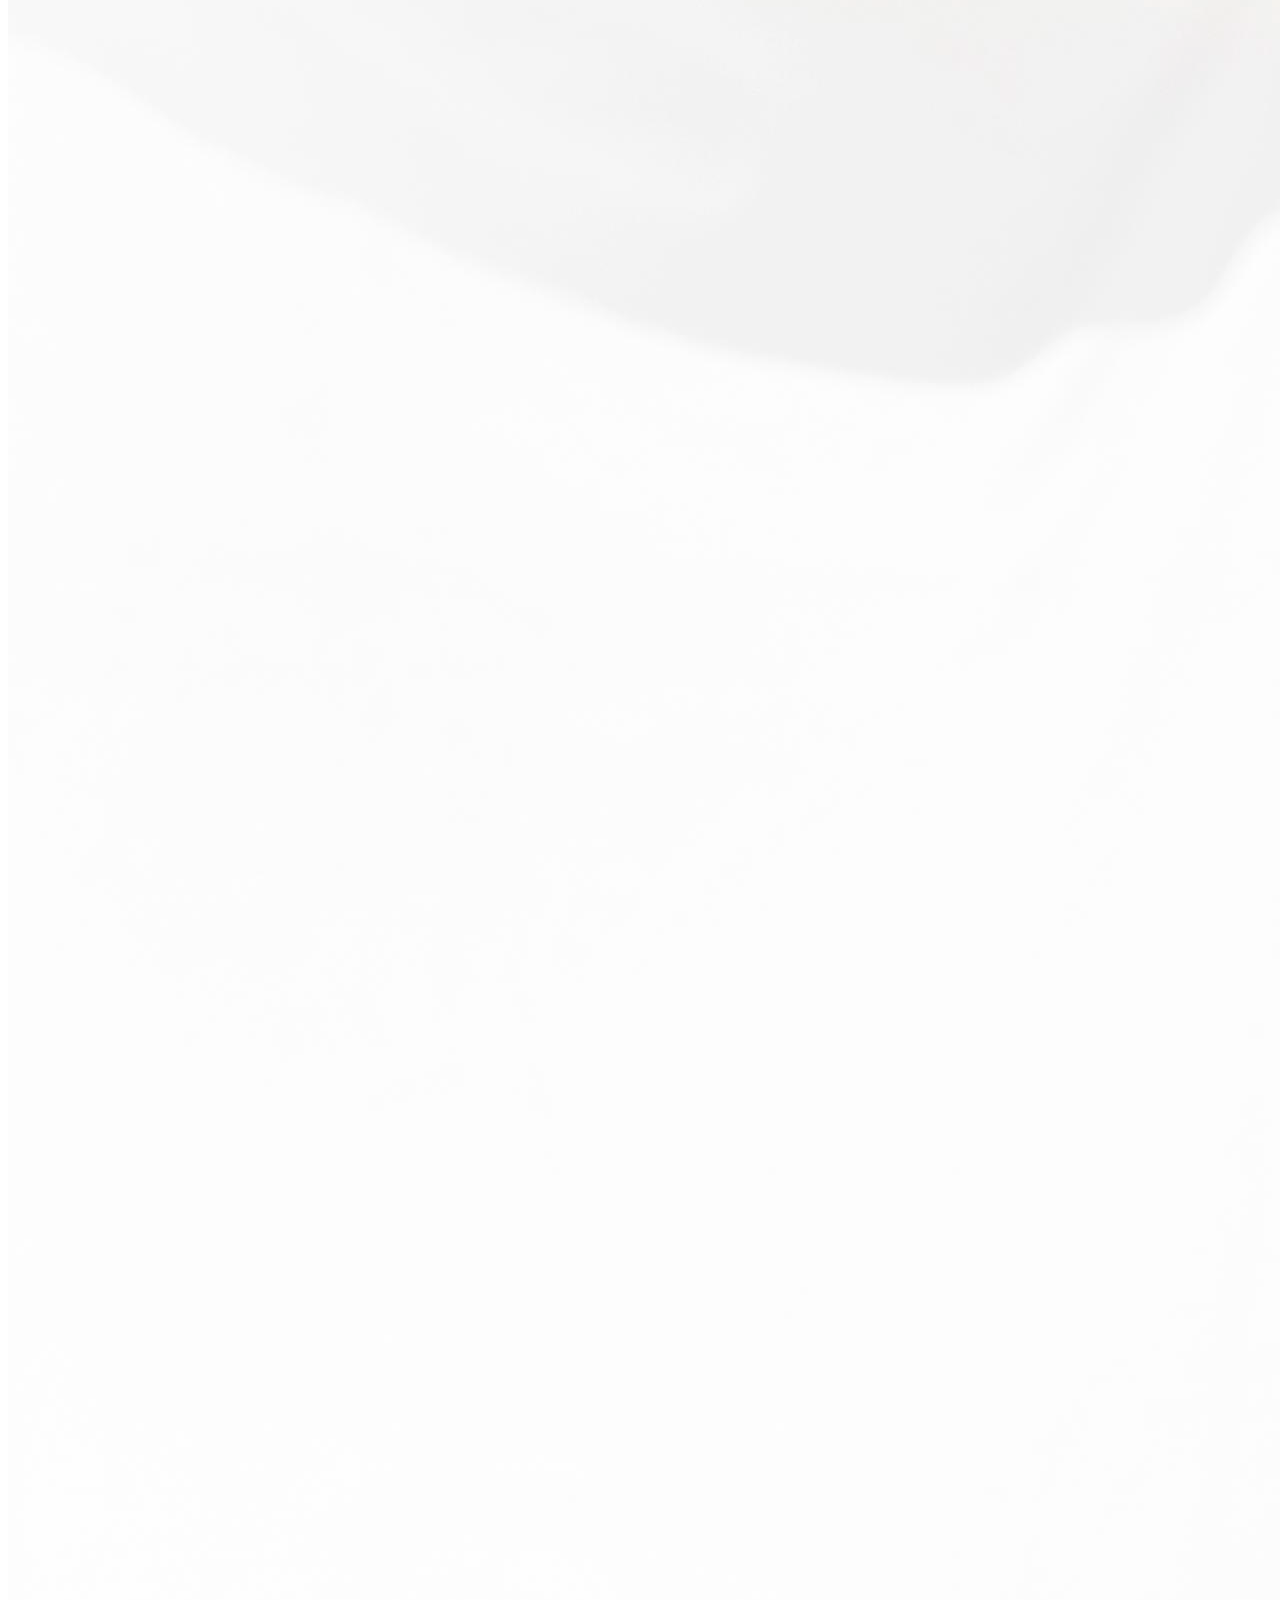
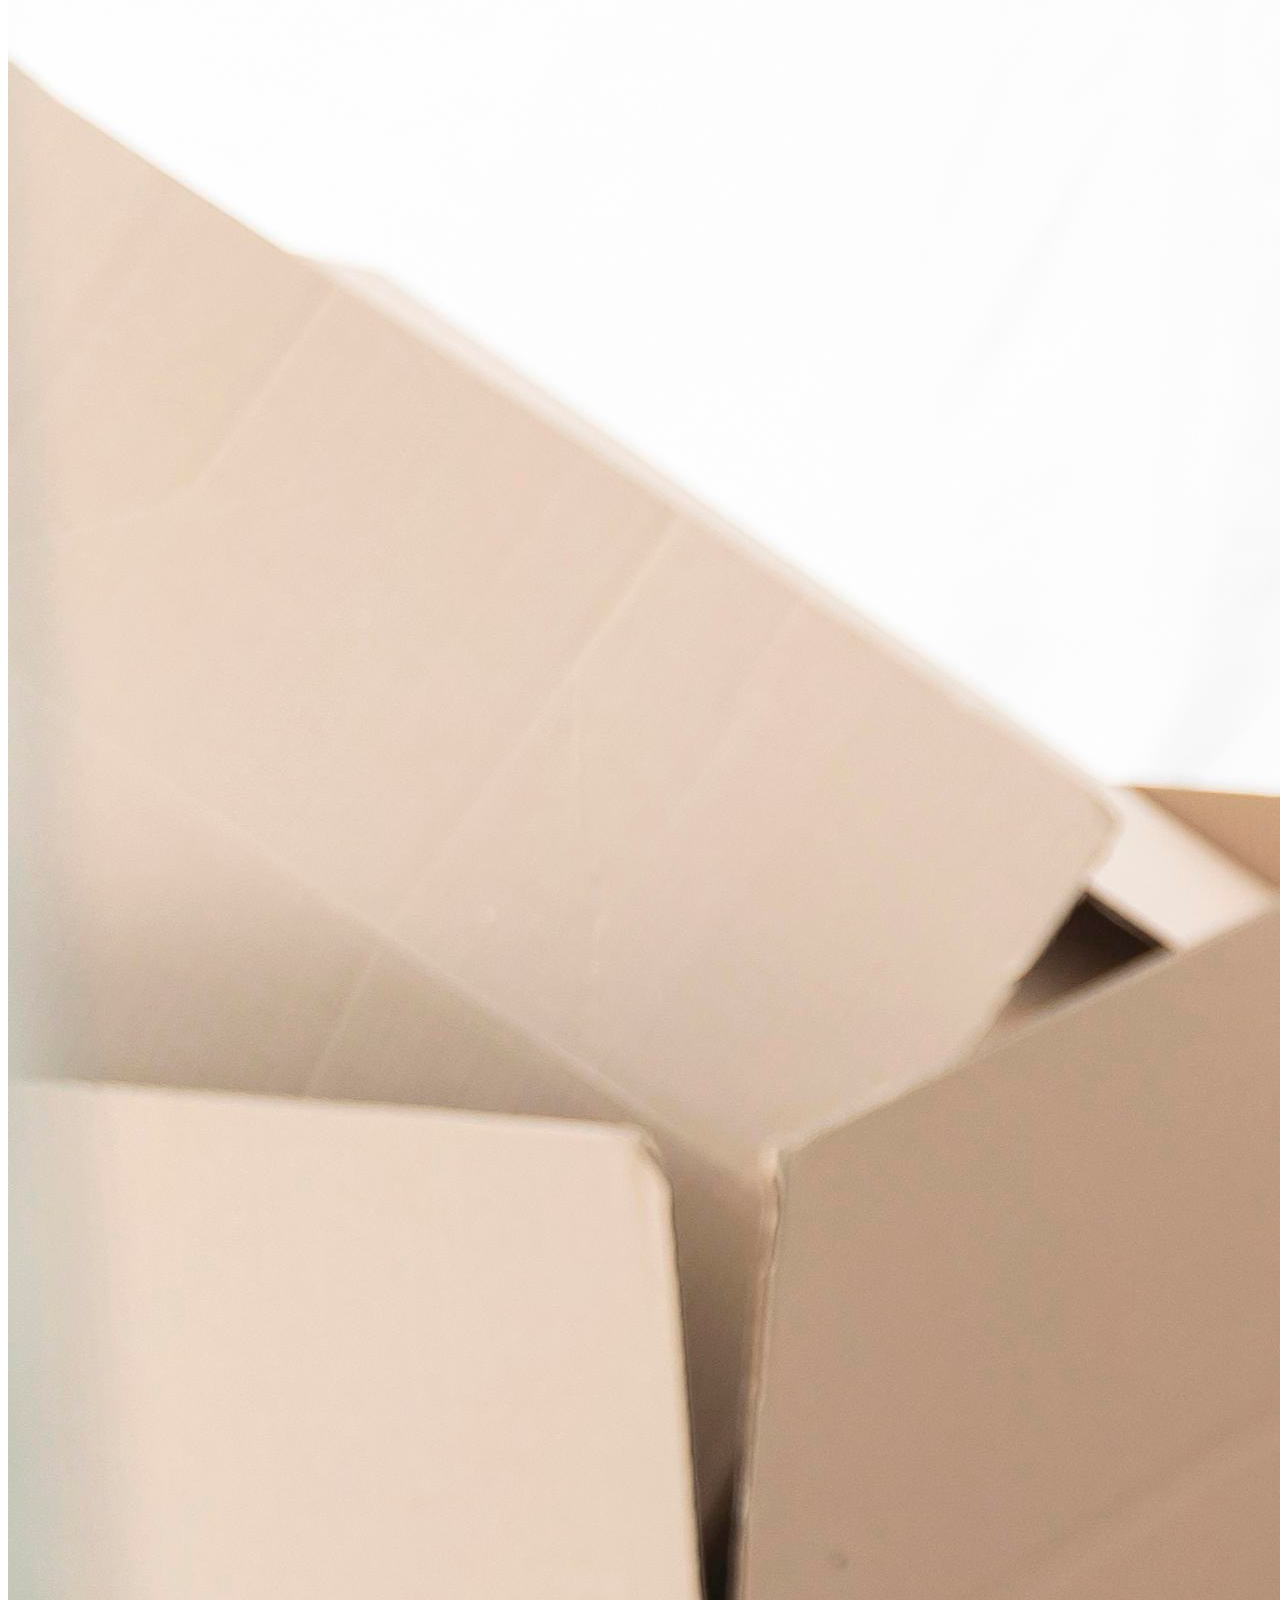
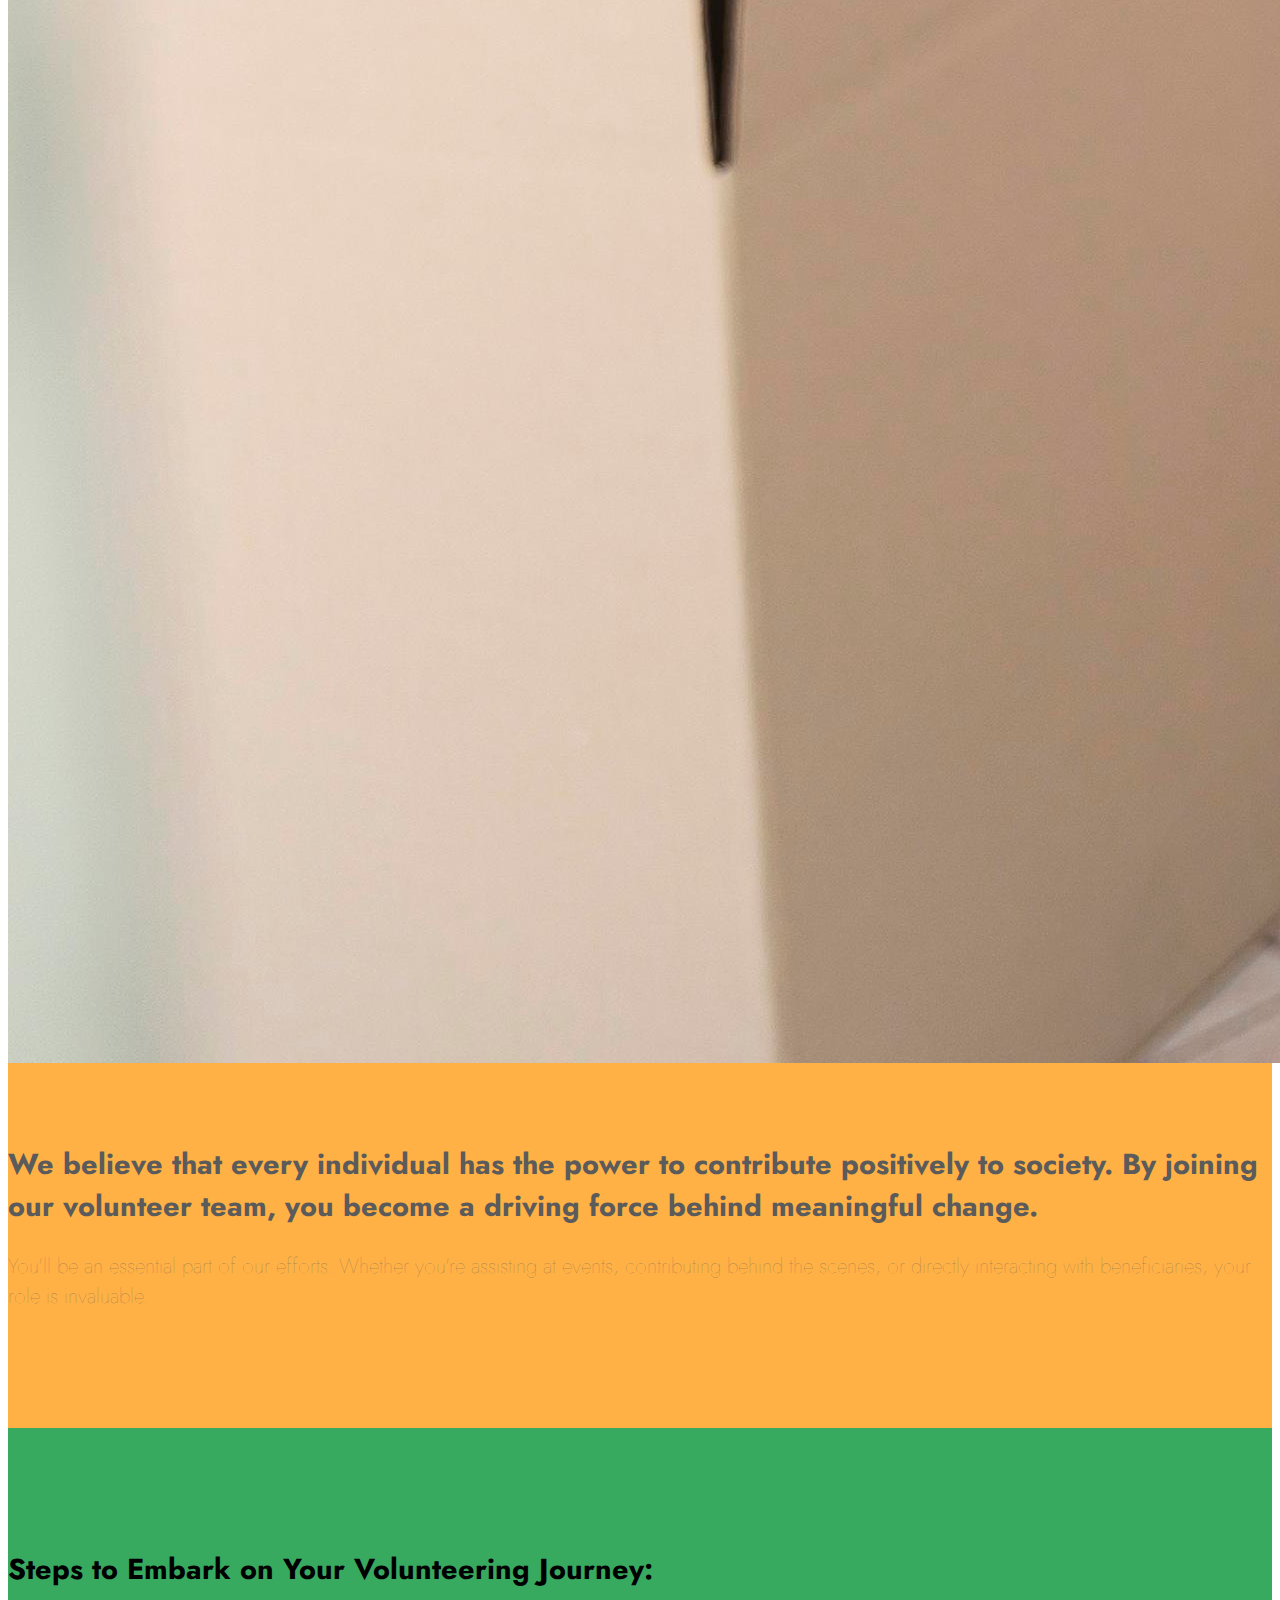
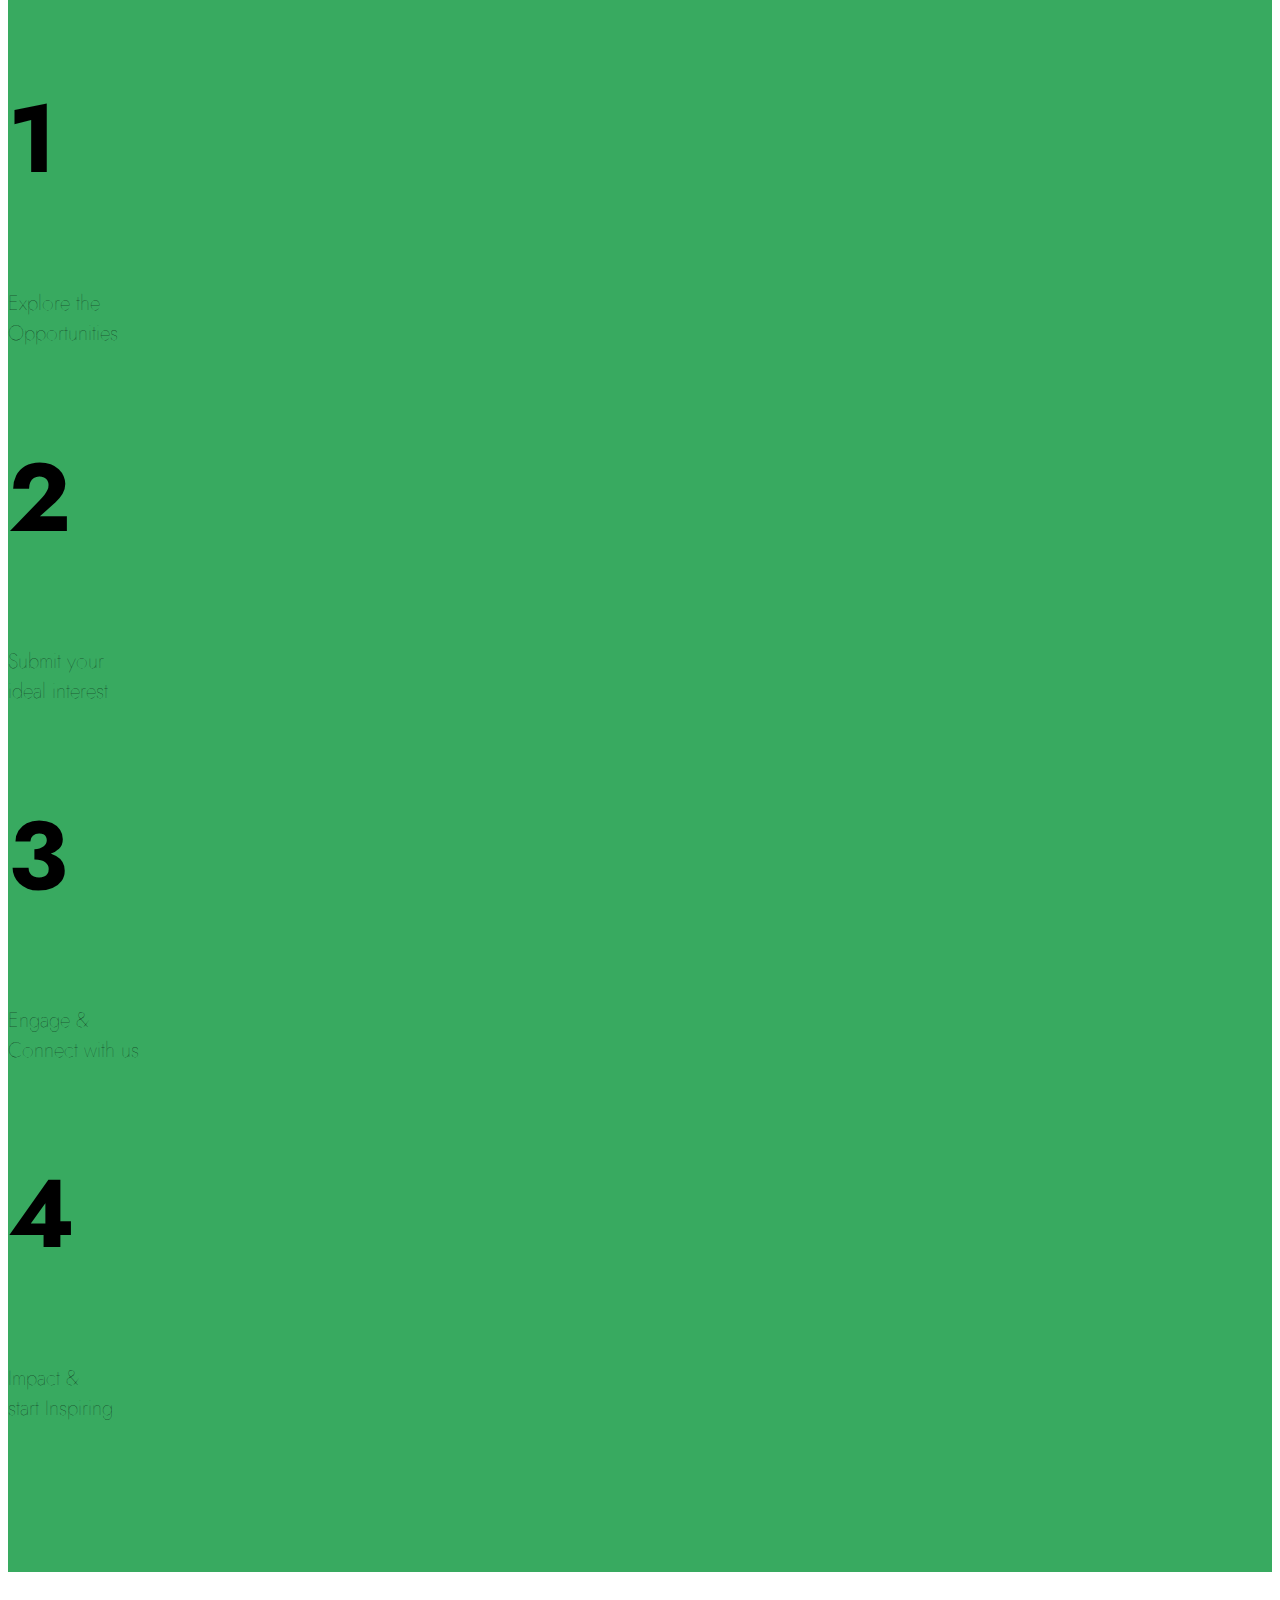
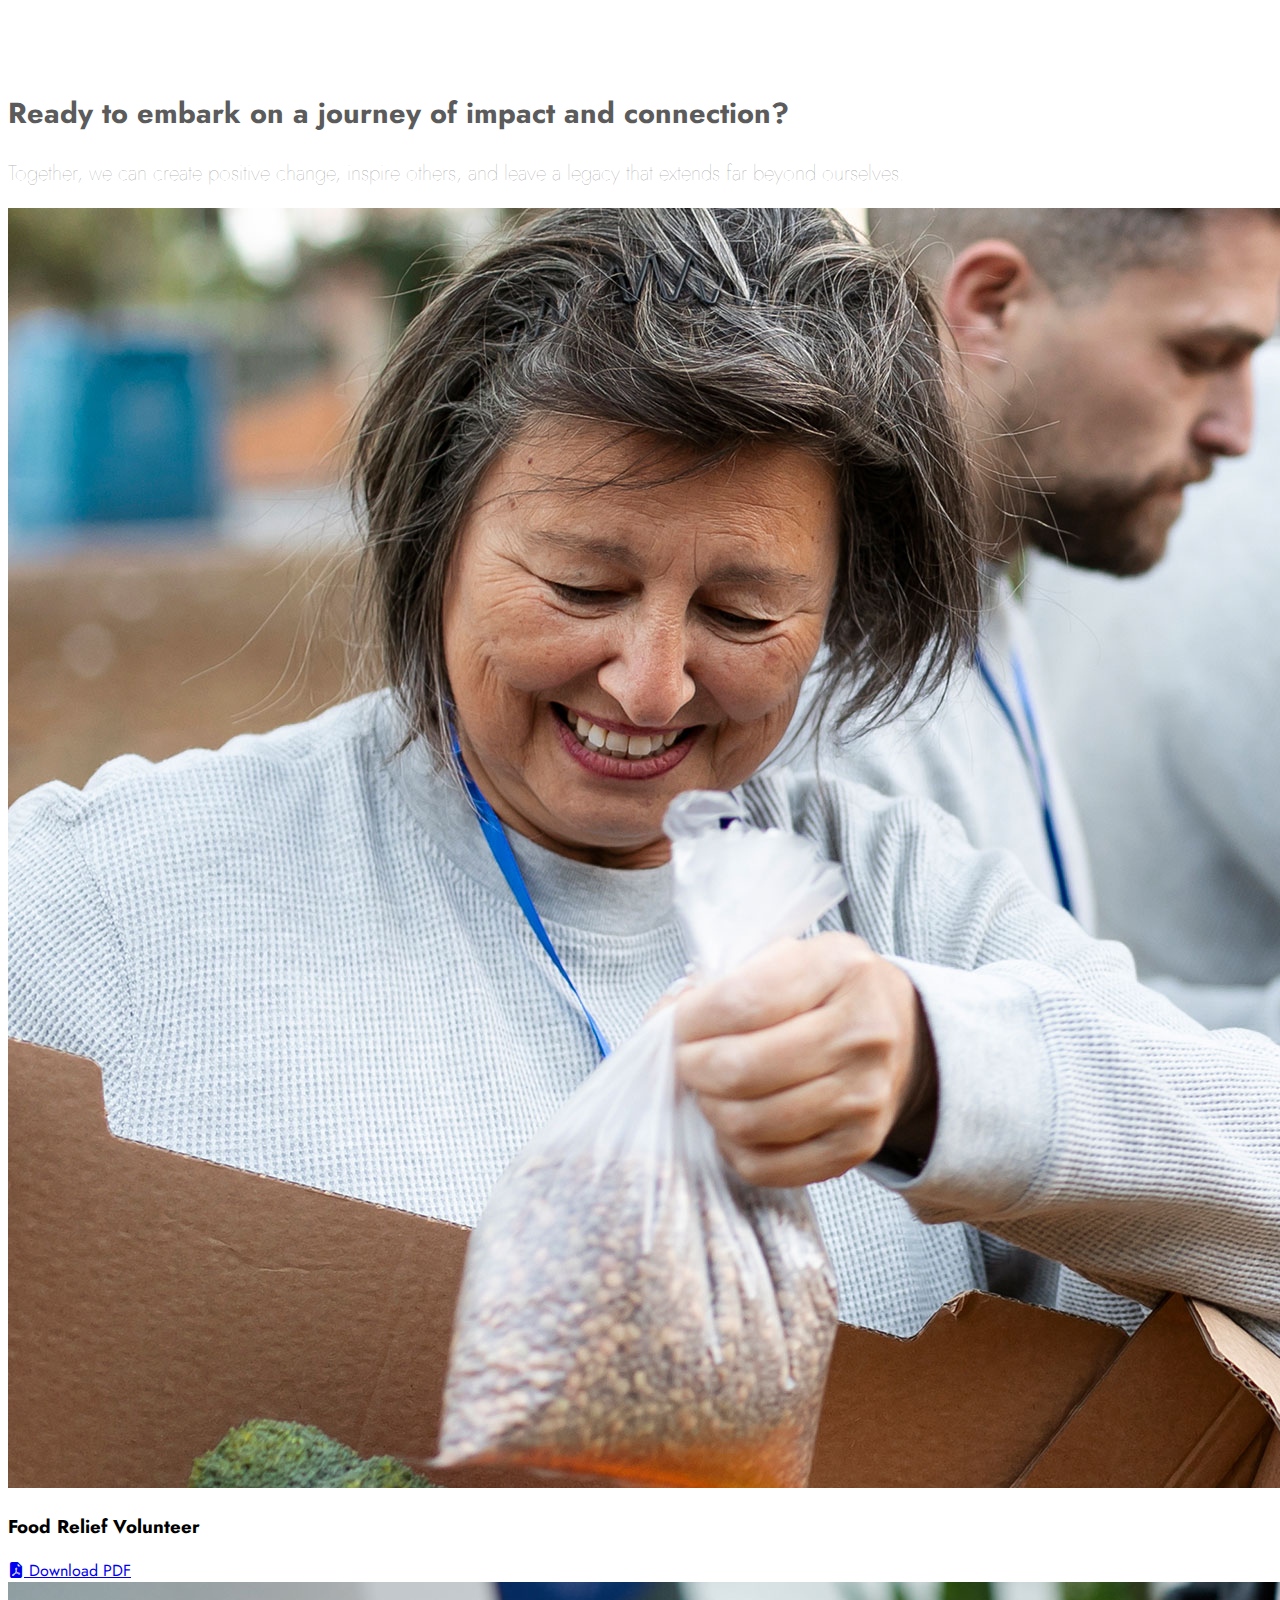
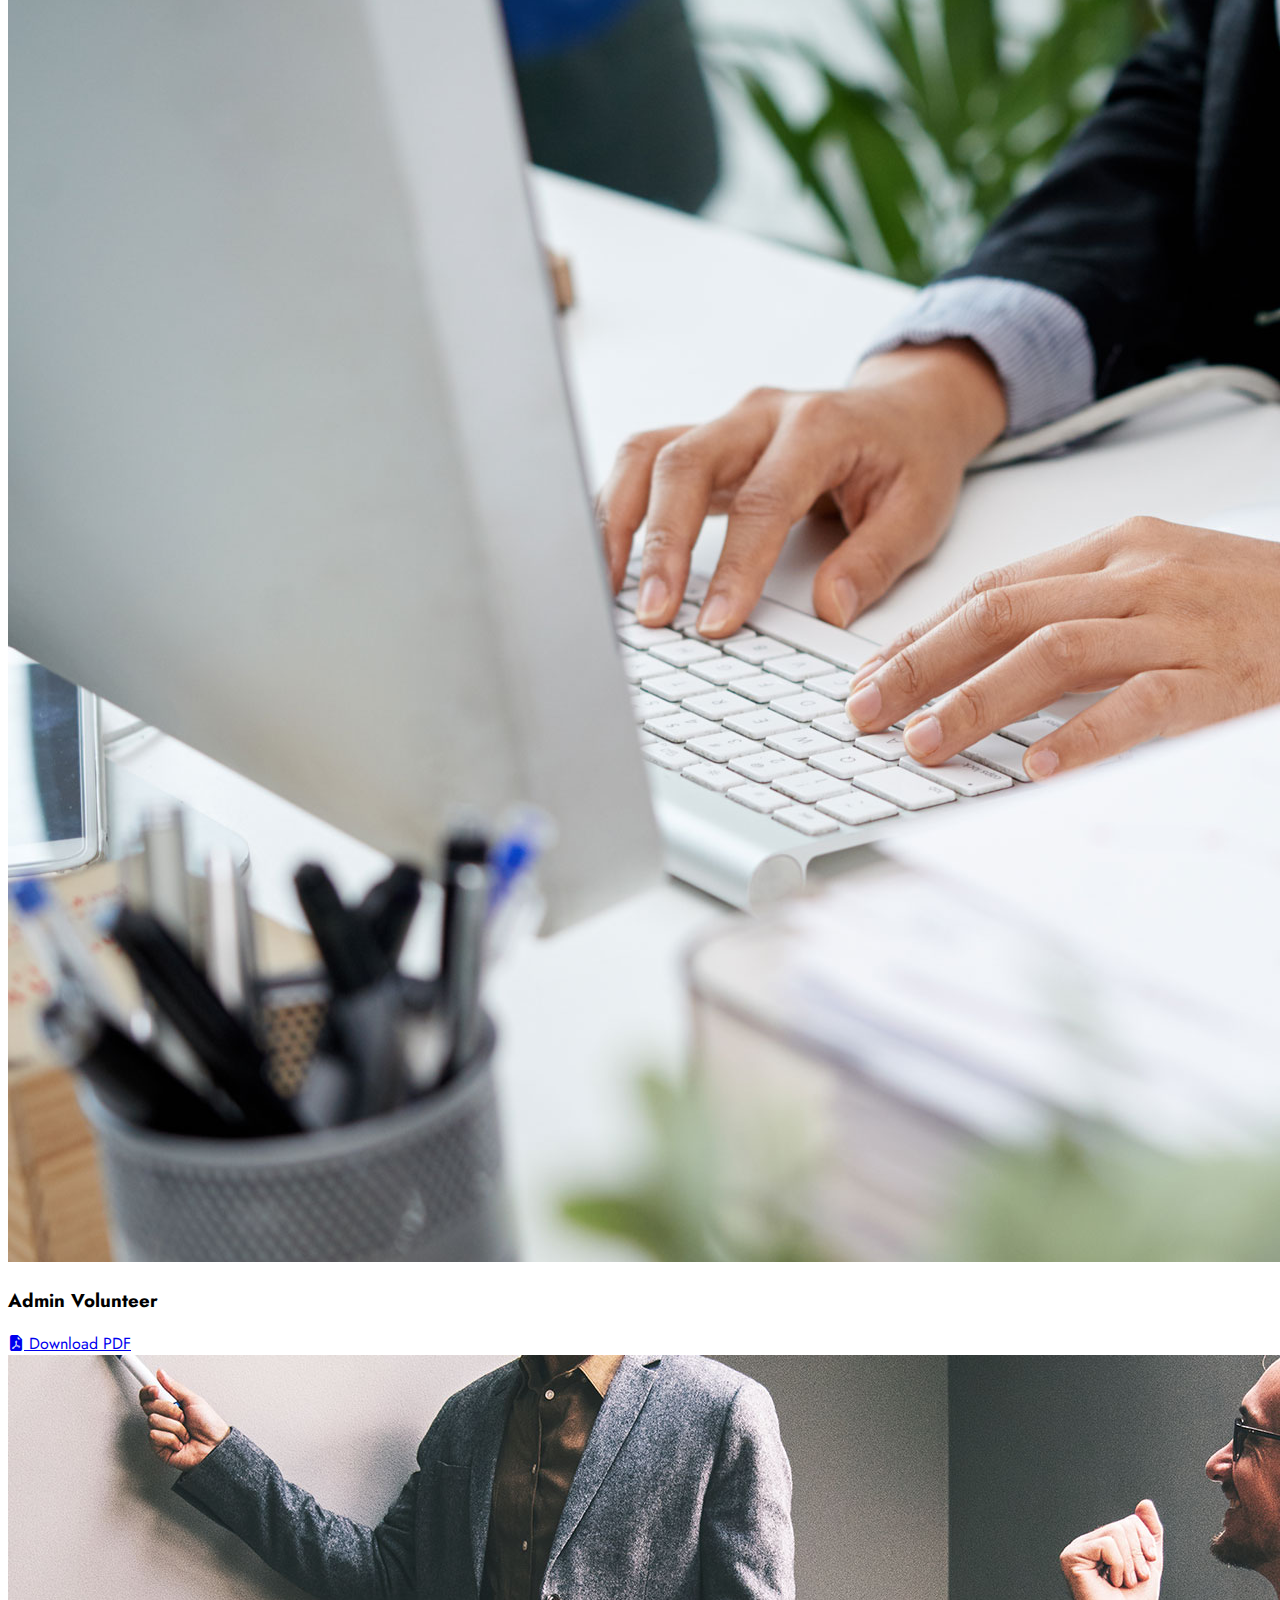
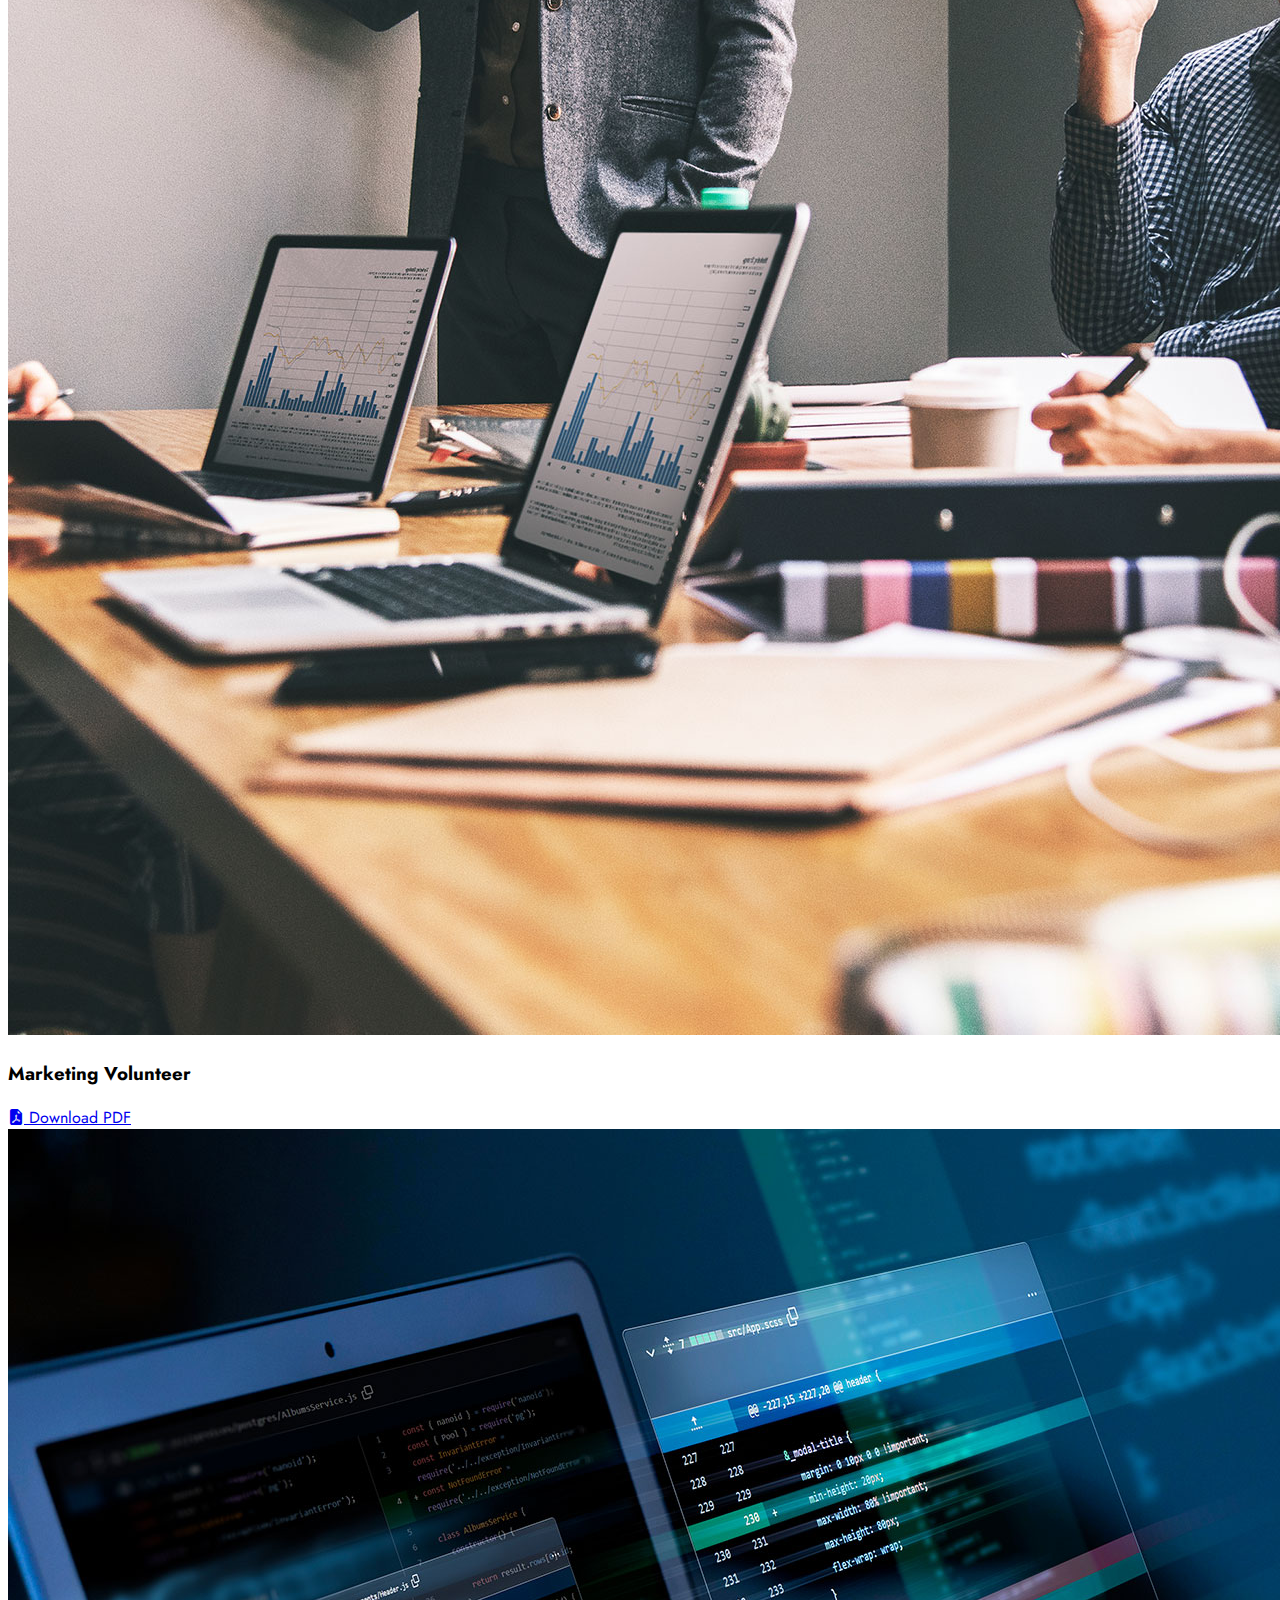
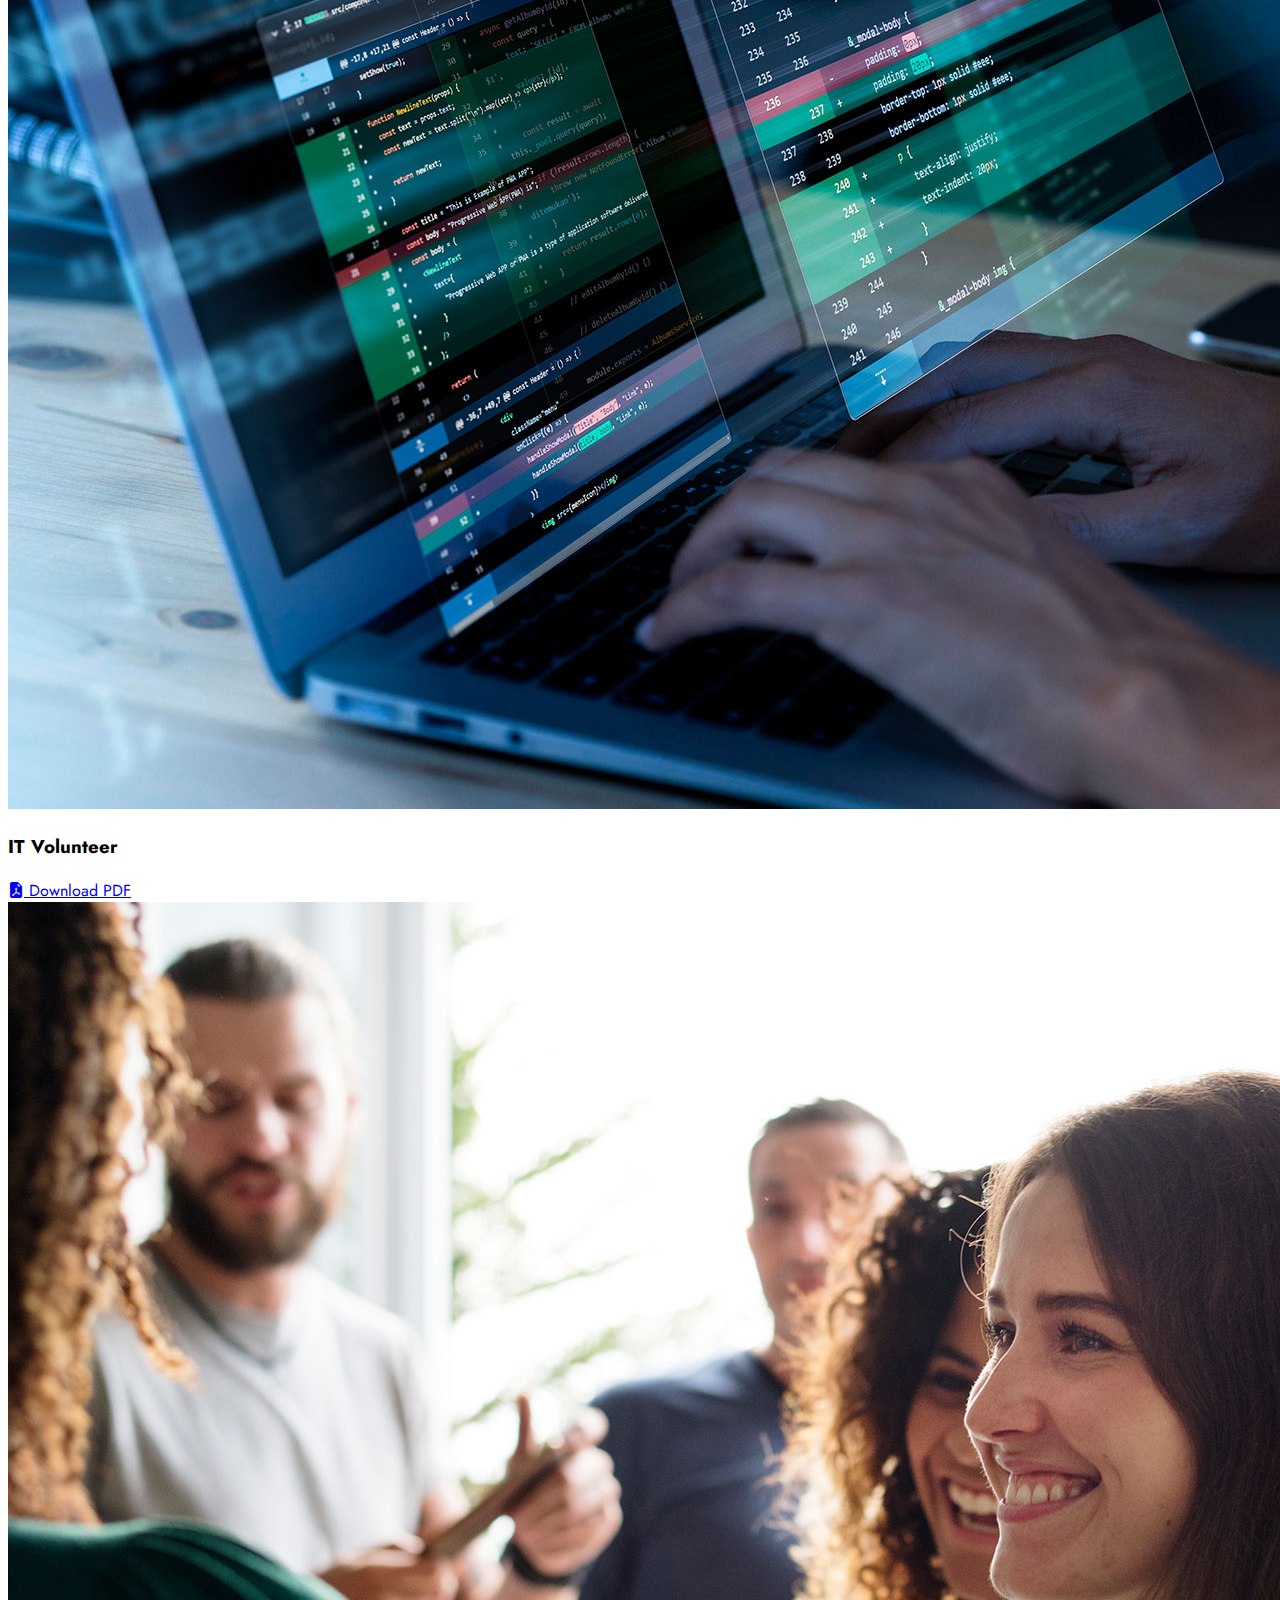
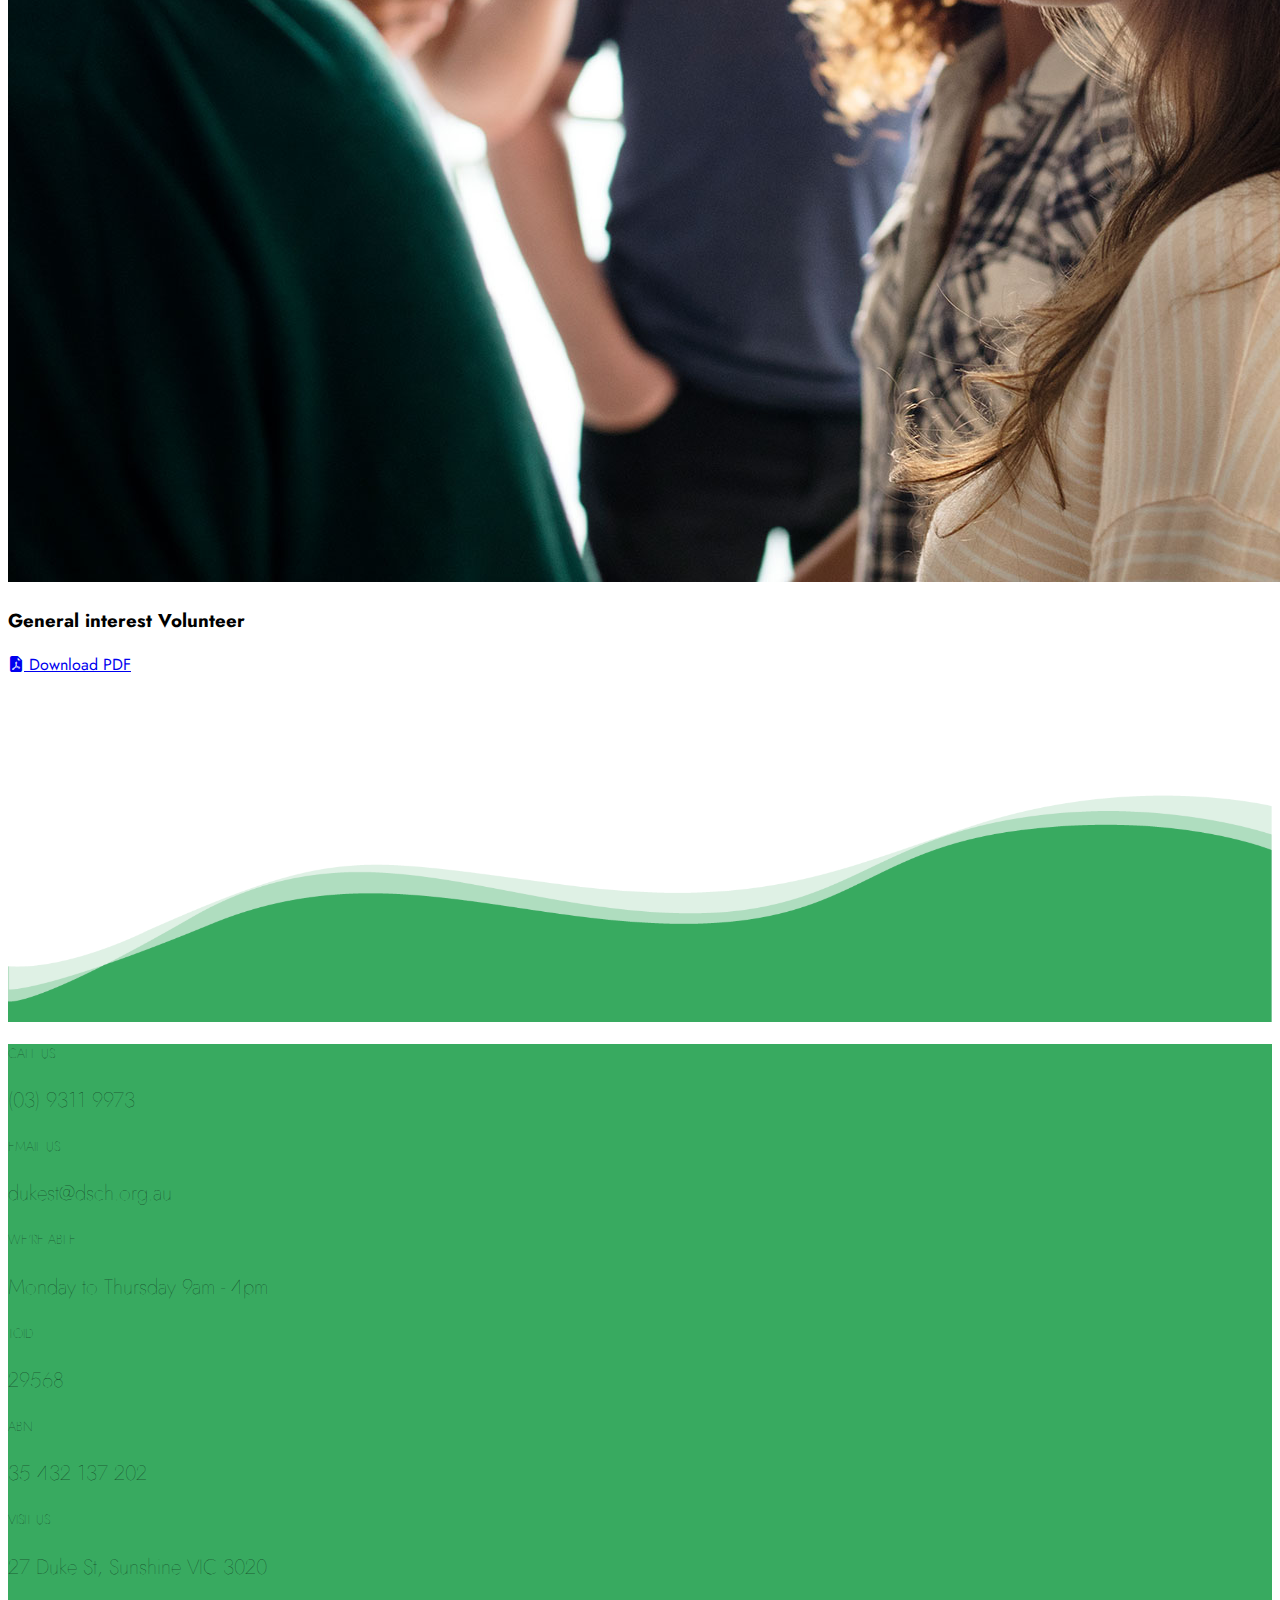
<file: opportunities.html>
<!DOCTYPE html>
<html lang="en">
<head>
    <meta charset="UTF-8">
    <meta name="viewport" content="width=device-width, initial-scale=1.0">
    <title>Volunteering - Duke Street Community House </title>
    <link href="https://cdn.jsdelivr.net/npm/bootstrap@5.3.1/dist/css/bootstrap.min.css" rel="stylesheet" integrity="sha384-4bw+/aepP/YC94hEpVNVgiZdgIC5+VKNBQNGCHeKRQN+PtmoHDEXuppvnDJzQIu9" crossorigin="anonymous">
    <link rel="stylesheet" href="https://cdn.jsdelivr.net/npm/bootstrap-icons@1.10.5/font/bootstrap-icons.css">
    <link rel="preconnect" href="https://fonts.googleapis.com">
    <link rel="preconnect" href="https://fonts.gstatic.com" crossorigin>
    <link href="https://fonts.googleapis.com/css2?family=Jost:wght@200;300;400;500;700;900&display=swap" rel="stylesheet">
    <link rel="stylesheet" href="style.css">
    <link rel="stylesheet" href="https://cdn.jsdelivr.net/npm/bootstrap-icons@1.10.5/font/bootstrap-icons.css">
</head>
<body>
    <!-- Section Menu start -->
    <section id="menu" class="sticky-top shadow">
        <!--Extra Info start-->
        <div class="container-fluid bg-greenduke">
            <div class="container text-light pt-2 pb-2">
                <div class="row m-1">
                    <div class="col-8 small">
                        27 Duke St, Sunshine VIC 3020
                    </div>
                    <div class="col-4 text-end">
                        <a class="text-white fb" href="https://www.facebook.com/dukestreetcommunity/" target="_blank"><i class="bi bi-facebook"></i></a>
                    </div>
                </div>
                <hr>
            </div>
        </div>
        <!--Extra Info end-->
        <!--Menu start-->
        <nav class="navbar navbar-expand-lg bg-greenduke">
            <div class="container">
                <a class="navbar-brand" href="index.html"><img src="img/logotype.png" width="80px" alt=""></a>
                <button class="navbar-toggler collapsed d-flex d-lg-none flex-column justify-content-around" type="button" data-bs-toggle="collapse" data-bs-target="#navbarNavAltMarkup" aria-controls="navbarNavAltMarkup" aria-expanded="false" aria-label="Toggle navigation">
                    <span class="toggler-icon top-bar"></span>
                    <span class="toggler-icon middle-bar"></span>
                    <span class="toggler-icon bottom-bar"></span>
                </button>
                <div class="collapse navbar-collapse justify-content-end" id="navbarNavAltMarkup">
                    <div class="navbar-nav justify-content-end text-center">
                        <a class="nav-link text-white" href="Services.html">Services</a>
                        <a class="nav-link text-white active" href="opportunities.html">Opportunities</a>
                        <a class="nav-link text-white" href="about-us.html">About us</a>
                        <a class="nav-link text-white" href="contact-us.html">Contact us</a>
                    </div>
                </div>
            </div>
        </nav>
        <!--Menu start-->
    </section>
    <!-- Section Menu end -->

    <!-- Section Banner start -->
    <section id="banner-aboutUs">
        <div class="container-fluid pt-10 pb-10 bg-greenduke text-white">
            <div class="overlay-image height-banner" style="background-image: url(./img/bg-opportunities.jpg);"></div>
            <div class="container">
                <div class="row">
                    <div class="col-12 text-center content-banner">
                        <h1>Opportunities</h1>
                        <p>Our community is a good place where passion meets purpose and small efforts create lasting impacts.</p>
                    </div>
                </div>
            </div>
        </div>
        <div class="container-fluid bg-curves"></div>
    </section>
    <!-- Section Banner end -->

    <!-- Section Introduction start -->
    <section id="introVolunteer">
        <div class="container-fluid">
            <div class="row justify-content-end">
                <div class="col-12 col-md-8 p-0">
                    <img src="./img/volunteer-intro.jpg" class="w-100" alt="">
                </div>
            </div>
        </div>
        <div class="container-fluid bg-yellowduke p-0 m-0">
            <div class="bg-yellowduke rel-100"></div>
            <div class="container">
                <div class="row">
                    <div class="col-12 col-md-9 text-center text-md-start dark-right pt-0 pb-6">
                        <h2>
                            We believe that every individual has the power to contribute positively to society. By joining our volunteer team, you become a driving force behind meaningful change.
                        </h2>
                        <p>
                            You'll be an essential part of our efforts. Whether you're assisting at events, contributing behind the scenes, or directly interacting with beneficiaries, your role is invaluable.
                        </p>
                    </div>
                </div>
            </div>
        </div>
    </section>
    <!-- Section Introduction end -->

    <!-- Section Steps start -->
    <section id="steps">
        <div class="container-fluid bg-greenduke pt-6 pb-8 text-white">
            <div class="row">
                <div class="col-12 text-center">
                    <h2>Steps to Embark on Your Volunteering Journey:</h2>
                </div>
                <div class="col-12 col-sm-6 col-md-3 text-center pt-5">
                    <h2 class="bigNumber">1</h2>
                    <p class="fw-bold lh-1">
                        Explore the <br>Opportunities
                    </p>
                </div>
                <div class="col-12 col-sm-6 col-md-3 text-center pt-5">
                    <h2 class="bigNumber">2</h2>
                    <p class="fw-bold lh-1">
                        Submit your <br> ideal interest
                    </p>
                </div>
                <div class="col-12 col-sm-6 col-md-3 text-center pt-5">
                    <h2 class="bigNumber">3</h2>
                    <p class="fw-bold lh-1">
                        Engage & <br> Connect with us
                    </p>
                </div>
                <div class="col-12 col-sm-6 col-md-3 text-center pt-5">
                    <h2 class="bigNumber">4</h2>
                    <p class="fw-bold lh-1">
                        Impact & <br> start Inspiring
                    </p>
                </div>
            </div>
        </div>
    </section>
    <!-- Section Steps end -->

    <!-- Available start -->
    <section id="vacants">
        <div class="container pt-6 pb-6">
            <div class="row">
                <div class="col-12 text-center dark-right">
                    <h2>Ready to embark on a journey of impact and connection?</h2>
                    <p>Together, we can create positive change, inspire others, and leave a legacy that extends far beyond ourselves.</p>
                </div>
            </div>
            <div class="row justify-content-center text-center">
                <div class="card col-10 col-md-5 col-lg-3 m-4 border-0">
                    <img src="./img/PDF-FoodReliefService.jpg" class="card-img-top" alt="...">
                    <div class="card-body">
                        <h3 class="card-title fs-5 fw-semibold">Food Relief Volunteer</h3>
                        <a href="./example.pdf" target="_blank" class="btn btn-outline-dark"><i class="bi bi-file-earmark-pdf-fill"></i> Download PDF</a>
                    </div>
                </div>
                <div class="card col-10 col-md-5 col-lg-3 m-4 border-0">
                    <img src="./img/PDF-admin.jpg" class="card-img-top" alt="...">
                    <div class="card-body">
                        <h3 class="card-title fs-5 fw-semibold">Admin Volunteer</h3>
                        <a href="./example.pdf" target="_blank" class="btn btn-outline-dark"><i class="bi bi-file-earmark-pdf-fill"></i> Download PDF</a>
                    </div>
                </div>
                <div class="card col-10 col-md-5 col-lg-3 m-4 border-0">
                    <img src="./img/PDF-marketing.jpg" class="card-img-top" alt="...">
                    <div class="card-body">
                        <h3 class="card-title fs-5 fw-semibold">Marketing Volunteer</h3>
                        <a href="./example.pdf" target="_blank" class="btn btn-outline-dark"><i class="bi bi-file-earmark-pdf-fill"></i> Download PDF</a>
                    </div>
                </div>
                <div class="card col-10 col-md-5 col-lg-3 m-4 border-0">
                    <img src="./img/PDF-it.jpg" class="card-img-top" alt="...">
                    <div class="card-body">
                        <h3 class="card-title fs-5 fw-semibold">IT Volunteer</h3>
                        <a href="./example.pdf" target="_blank" class="btn btn-outline-dark"><i class="bi bi-file-earmark-pdf-fill"></i> Download PDF</a>
                    </div>
                </div>
                <div class="card col-10 col-md-5 col-lg-3 m-4 border-0">
                    <img src="./img/PDF-generalInterest.jpg" class="card-img-top" alt="...">
                    <div class="card-body">
                        <h3 class="card-title fs-5 fw-semibold">General interest Volunteer</h3>
                        <a href="./example.pdf" target="_blank" class="btn btn-outline-dark"><i class="bi bi-file-earmark-pdf-fill"></i> Download PDF</a>
                    </div>
                </div>
            </div>
        </div>
    </section>
    <!-- Available end -->

    <!-- Footer start -->
    <div class="container-fluid bg-curves-opposite"></div>
    <footer class="bg-greenduke">
        <div class="container-fluid bg-greenduke text-white">
            <div class="container">
                <div class="row align-items-center">
                    <div class="col-4 p-1">
                        <h5>CALL US</h5>
                        <p>(03) 9311 9973</p>
                    </div>
                    <div class="col-4 p-1">
                        <h5>EMAIL US</h5>
                        <p>dukest@dsch.org.au</p>
                    </div>
                    <div class="col-4 p-1">
                        <h5>WE’RE ABLE</h5>
                        <p>Monday to Thursday 9am - 4pm</p>
                    </div>
                    <div class="col-4 p-1">
                        <h5>TOID</h5>
                        <p>29568</p>
                    </div>
                    <div class="col-4 p-1">
                        <h5>ABN</h5>
                        <p>35 432 137 202</p>
                    </div>
                    <div class="col-4 p-1">
                        <h5>VISIT US</h5>
                        <p>27 Duke St, Sunshine VIC 3020</p>
                    </div>
                    <div class="col-12 col-md-7 col-lg-7 col-sm-12 p-1 justify-content-around">
                        <h5>ABOUT US</h5>
                        <p>
                            Duke Street Community House acknowledge the Wurundjeri Woi Wurrung as the traditional custodians of the land on which we are located. We proudly recognise that we work across the lands of the Wurundjeri and Bunurong people and pay our respects to elders past, present and emerging.
                        </p>
                    </div>
                    <div class="col-12 col-md-5 col-lg-5 col-sm-12 p-1 justify-content-around">
                        <img src="./img/img-footer.png" width="100%" alt="">
                    </div>
                </div>
            </div>
        </div>
    </footer>
    <div class="container-fluid bg-greenduke">
        <div class="container text-light p-0 m-auto pt-3 pb-3">
            <hr>
            <div class="row m-1 pt-3">
                <div class="col-8 small">
                    Duke Street Community House 2023 ®
                </div>
                <div class="col-4 text-end">
                    <a class="text-white fb" href="https://www.facebook.com/dukestreetcommunity/" target="_blank"><i class="bi bi-facebook"></i></a>
                </div>
            </div>
        </div>
    </div>
    <!-- Footer end -->
    <script src="https://cdn.jsdelivr.net/npm/bootstrap@5.3.1/dist/js/bootstrap.bundle.min.js" integrity="sha384-HwwvtgBNo3bZJJLYd8oVXjrBZt8cqVSpeBNS5n7C8IVInixGAoxmnlMuBnhbgrkm" crossorigin="anonymous"></script>
</body>
</html>
</file>
<file: style.css>
/* BODY */
body{
    font-family: 'Jost', sans-serif;
}
hr{
    padding: 0;
    margin: 0;
    opacity: 0.8;
}
a:hover, .active{
    color: #ffb145 !important;
}
.pt-10{
    padding-top: 10rem;
}
.pt-6{
    padding-top: 6rem;
}
.pb-10{
    padding-bottom: 10rem;
}
.pb-8{
    padding-bottom: 8rem;
}
.pb-6{
    padding-bottom: 6rem;
}

/*COLORS*/
.bg-greenduke{
    background-color: #38aa60;
}
.color-yellowduke{
    color: #ffb145;
}
.dark-right{
    color: #5b5b5b;
}


/* HEADER */
a.fb:hover{
    color: #ffb145 !important;
}
.navbar-toggler{
    width: 20px;
    height: 20px;
    position: relative;
    transition: .5s ease-in-out;
}
.navbar-toggler, 
.navbar-toggler:focus, 
.navbar-toggler:active, 
.navbar-toggler-icon:focus{
    outline: none;
    box-shadow: none;
    border: 0;
}
.navbar-toggler span{
    margin: 0;
    padding: 0;   
}
.toggler-icon{
    display: block;
    position: absolute;
    height: 3px;
    width: 100%;
    background: #ffb145;
    border-radius: 1px;
    opacity: 1;
    left: 0;
    transform: rotate(0deg);
    transition: .25s ease-in-out;
}

.middle-bar{
    margin-top: 0px;
}

/* When navigation is clicked */

.navbar-toggler .top-bar{
    margin-top: 0px;
    transform: rotate(135deg);
}
.navbar-toggler .middle-bar{
    opacity: 0;
    filter: alpha(opacity=0);
}
.navbar-toggler .bottom-bar{
    margin-top: 0px;
    transform: rotate(-135deg);
}
/* state when the bavbar is collapsed */

.navbar-toggler.collapsed .top-bar{
    margin-top: -20px;
    transform: rotate(0deg);
}
.navbar-toggler.collapsed .middle-bar{
    opacity: 1;
    filter: alpha(opacity=100);
}
.navbar-toggler.collapsed .bottom-bar{
    margin-top: 20px;
    transform: rotate(0deg);
}


/* Home */
.carousel {
    margin-bottom: 3rem;
  }
.carousel-caption {
    bottom: 28%;
    z-index: 10;
}
.carousel-item {
    height: 80vh;
    min-height: 400px;
    background-color: #38aa60;
}
.overlay-image{
    position: absolute;
    bottom: 0;
    left: 0;
    right: 0;
    top: 0;
    background-position: center;
    background-size: cover;
    opacity: 0.10;
}
.carousel-caption h1, .content-banner h1{
    font-size: 4rem;
    font-weight: bold;
}

.carousel-caption p, .content-banner p{
    font-size: 1.4rem;
    font-weight: lighter;
}
.carousel-caption h1 span{
    color: #ffb145;
}
.bg-curves{
    height: 250px;
    background-position: center;
    background-size: cover;
    background-image: url(./img/curves.png);
}
.subtitle-h2{
    font-size: 3rem;
    font-weight: bold;
}
.subtitle-h3{
    font-size: 2rem;
    font-weight: bold;
}
.subtitle-h4{
    font-size: 1.5rem;
    font-weight: bold;
}
#services p{
    font-size: 1.2rem;
    font-weight: lighter;
}
.bg-yellowduke{
    background-color: #ffb145;   
    width: 100%;
    min-height: 150px;
}
.rel-100{
    position: relative;
    margin-top: -100px;
    z-index: -1;
}
#phrase{
    position: relative;
    top: -50px;
}

/*ABOUT US*/
.bg-aboutus{
    background: url(./img/banner-about-us.jpg);
    background-position: center;
    background-size: cover;
}
.height-banner{
    height: 70vh;
    min-height: 650px;
    position: absolute;
}
.content-banner span{
    background-color: #ffb145;
    color: #38aa60;
}
p{
    font-size: 1.3rem;
    font-weight: lighter;
}
h2{
    font-size: 1.8rem;
    font-weight: bold;
}

/* VOLUNTEERING */
.bigNumber{
    font-size: 6rem;
}



/* FOOTER */
.bg-curves-opposite{
    height: 250px;
    background-position: center;
    background-size: cover;
    background-image: url(./img/curves-opposite.png);
}
footer h5{
    font-weight: lighter;
}

/* MEDIA QUERIES */
@media (max-width: 990px) {
    .carousel-caption h1, .subtitle-h2{
        font-size: 2.5rem;
    }
    .carousel-caption {
        bottom: 30%;
    }
}
</file>
